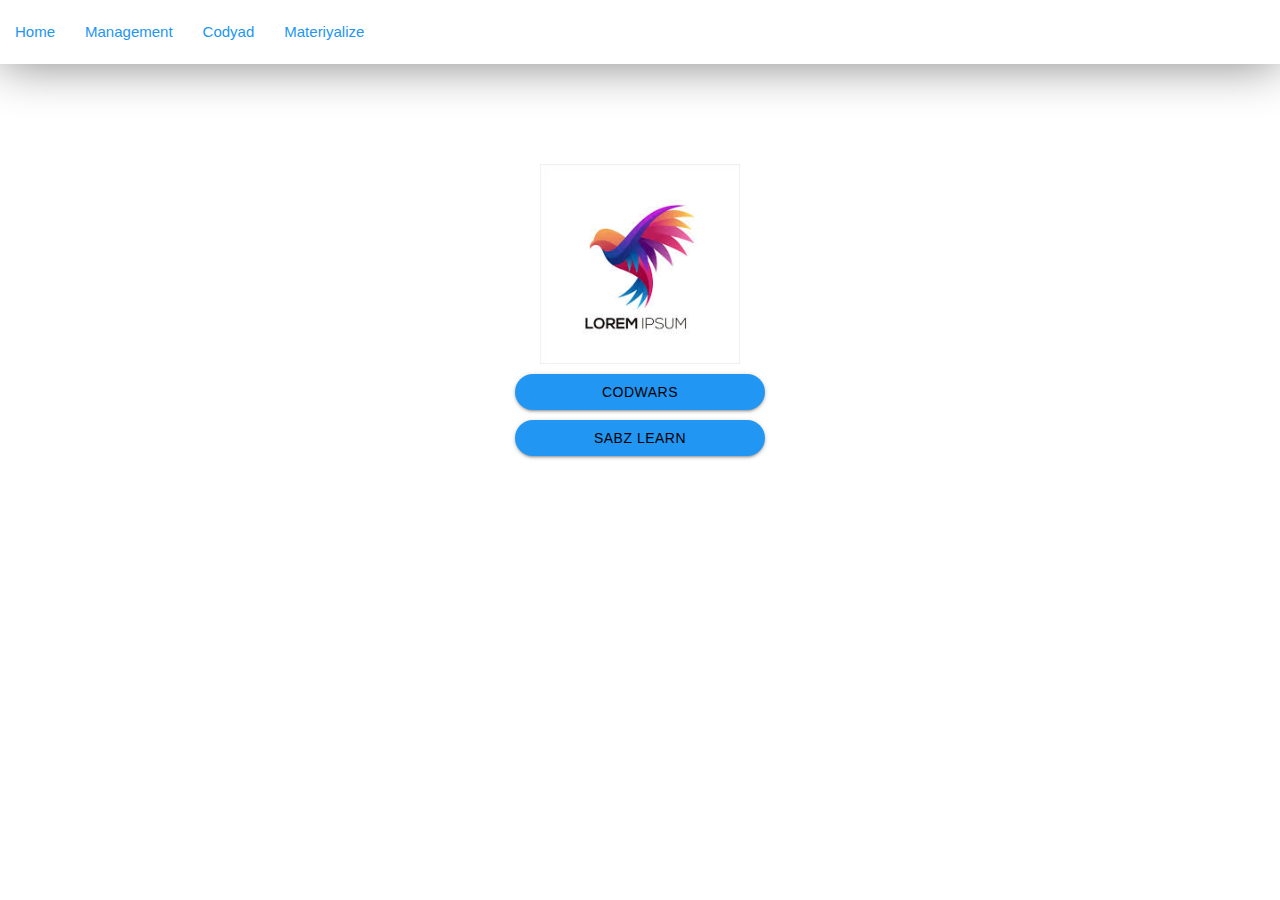
<file: index.html>
<!DOCTYPE html>
<html lang="en">

<head>
    <meta charset="UTF-8">
    <meta name="viewport" content="width=device-width, initial-scale=1.0">
    <link rel="stylesheet" href="Assets/css/util.css">
    <link rel="stylesheet" href="Assets/materialize/css/materialize.min.css">
    <link rel="stylesheet" href="https://fonts.googleapis.com/icon?family=Material+Icons">
    <link rel="stylesheet" href="Assets/css/style.css">
    <title>tamrin-final</title>
</head>

<body>
    <!--start nav-->
    <nav class="white z-depth-0 top-nvbr">
        <div class="nav-wrapper">
            <a href="#!" class="blue-text hide-on-med-and-up">App</a>
            <a href="#" data-target="mobile-demo" class="sidenav-trigger"><i
                    class="material-icons blue-text ">menu</i></a>
            <ul class="  hide-on-med-and-down">
                <li><a href="/" class="blue-text">Home</a></li>
                <li><a href="users.html" class="blue-text">Management</a></li>
                <li><a href="https://codeyad.com/" class="blue-text">Codyad</a></li>
                <li><a href="https://materializecss.com/" class="blue-text">Materiyalize</a></li>
            </ul>
        </div>
    </nav>

    <ul class="sidenav" id="mobile-demo">
        <li>
            <div class="user-view">
                <div class="background">
                    <img src="Assets/images/baclgrand.jfif" class="w-full">
                </div>
                <a href="#user"><img class="circle" src="Assets/images/photo1.jfif"></a>
                <a href="#name"><span class="white-text name">Fatemeh</span></a>
                <a href="#email"><span class="white-text email">fatemehdel@gmail.com</span></a>
            </div>
        </li>
        <li><a href="https://materializecss.com/"><i class="material-icons blue-text">link</i>Learn programing
                Codyad</a></li>

        <li><a href="https://www.w3schools.com/"><i class="material-icons blue-text">link</i>L programing w3
                schooles</a></li>

        <li>
            <div class="divider"></div>
        </li>
        <li><a class="subheader">Subheader</a>
        <li><a href="users.html"><i class="material-icons  blue-text">email</i> Email</a></li>

        </li>
        </li>
    </ul>
    <!--end nav-->
    <!--stART SECTION-->
    <section class="flex-c-m flex-col sizefull p-l-20 p-r-20 p-t-100  ">
        <img src="Assets/images/logo.jfif" alt="logo " class="w-full max-w-200">
        <a class="waves-effect waves-dark btn   blue   black-text  w-full max-w-250 m-t-10 mb-10 br-r"
            href="https://www.codewars.com/">Codwars</a>
        <a class="waves-effect waves-dark btn w-full max-w-250 m-t-10 mb-10 br-r  blue black-text"
            href="https://sabzlearn.ir/ ">Sabz Learn</a>



    </section>


    <!--end section-->



    <script src="Assets/materialize/js/materialize.min.js"></script>
    <script src="Assets/js/main.js"></script>

</body>

</html>
</file>
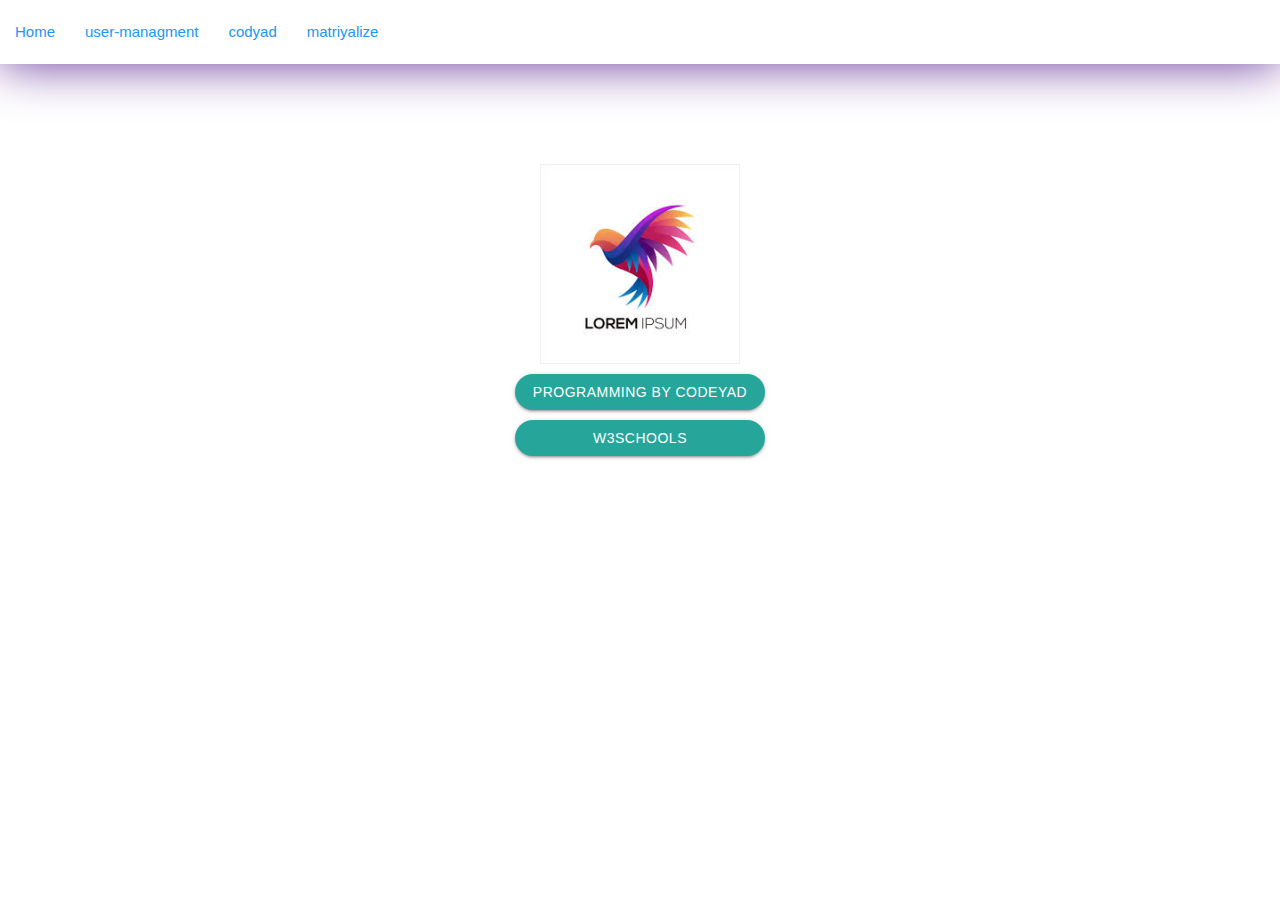
<file: app.html>
<!DOCTYPE html>
<html lang="en">

<head>
    <meta charset="UTF-8">
    <meta name="viewport" content="width=device-width, initial-scale=1.0">
    <link rel="stylesheet" href="Assets/materialize/css/materialize.min.css">
    <link rel="stylesheet" href="Assets/css/util.css">
    <link href="https://fonts.googleapis.com/icon?family=Material+Icons" rel="stylesheet">
    <link rel="icon" type="Image/x-icon" href="Assets/images/logo.jfif">

    <link rel="stylesheet" href="Assets/css/stayle2.css">
    <title>App</title>
</head>

<body>
    <!-- Navbar -->
    <nav class="white z-depth-0 top-nvbr">
        <div class="nav-wrapper">
            <a href="#!" class="black-text hide-on-med-and-up">App</a>
            <a href="#" data-target="mobile-demo" class="sidenav-trigger"><i
                    class="material-icons black-text">menu</i></a>
            <ul class=" hide-on-med-and-down">
                <li><a class="blue-text  ">Home</a></li>
                <li><a href="users2.html" class="blue-text">user-managment</a></li>
                <li><a href="https://codeyad.com/" class="blue-text">codyad</a></li>
                <li><a href="https://materializecss.com/buttons.html" class="blue-text">matriyalize</a></li>
            </ul>
        </div>
    </nav>

    <!-- Sidenav -->
    <ul class="sidenav" id="mobile-demo">
        <li>
            <div class="user-view">
                <div class="background">
                    <img src="Assets/images/baclgrand.jfif" class="w100" alt="Background Image">
                </div>
                <a><img class="circle" src="Assets/images/photo1.jfif" alt="User Photo"></a>
                <a><span class="white-text name">Fatemeh</span></a>
                <a><span class="white-text email">fatemeh.del@gmail.com</span></a>
            </div>
        </li>
        <li><a href="#!"><i class="material-icons">person_add</i>Add User</a></li>
        <li><a href="#!"><i class="material-icons">person_add</i>Add User</a></li>
        <li>
            <div class="divider"></div>
        </li>
        <li><a class="subheader">Subheader</a></li>
        <li><a class="waves-effect" href="/">User</a></li>
        <li><a class="waves-effect" href="users2.html">Email</a></li>
    </ul>

    <!-- Section -->
    <section class="flex-c-m flex-col sizefull p-l-20 p-r-20 p-t-100">
        <img src="Assets/images/logo.jfif" class="w-full max-w-200 " alt="App Logo">
        <a class="waves-effect waves-light btn w-full max-w-250 m-t-10 mb-10 rounded_pill"
            href='https://codeyad.com/'>Programming by
            Codeyad</a>
        <a class="waves-effect waves-light btn w-full max-w-250 m-t-10 mb-10 rounded_pill"
            href="https://www.w3schools.com/">W3Schools</a>
    </section>

    <script src="Assets/materialize/js/materialize.min.js"></script>
    <script src="Assets/js/main.js"></script>
</body>

</html>
</file>
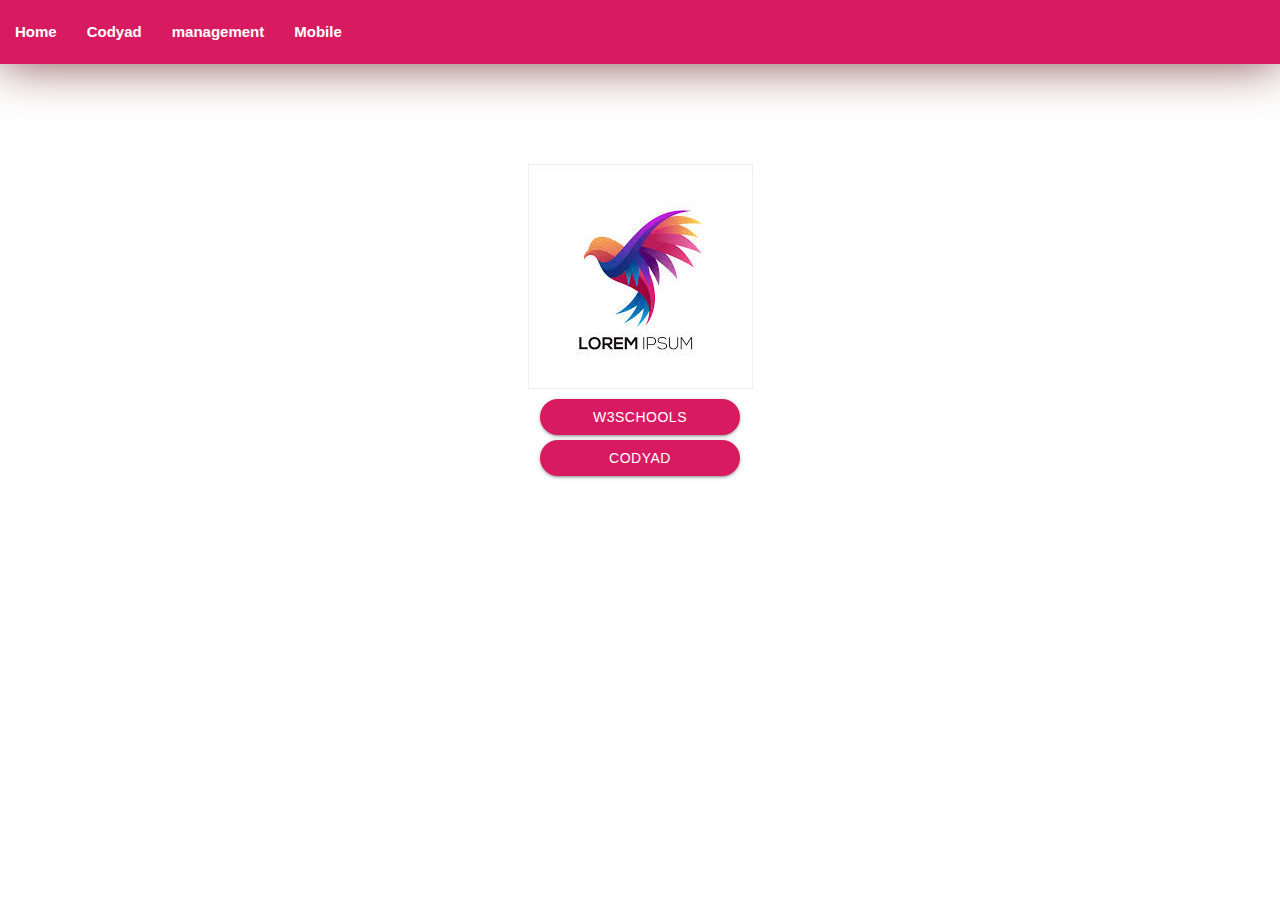
<file: final.html>
<!DOCTYPE html>
<html lang="en">

<head>
    <meta charset="UTF-8">
    <meta name="viewport" content="width=device-width, initial-scale=1.0">
    <link rel="stylesheet" href="Assets/materialize/css/materialize.min.css">
    <link rel="stylesheet" href="Assets/materialize/css/materialize.min.css">
    <link rel="stylesheet" href="https://fonts.googleapis.com/icon?family=Material+Icons">

    <link rel="stylesheet" href="Assets/css/util.css">

    <link rel="stylesheet" href="Assets/css/style3.css">
    <title>tamrin-finsl-2</title>
</head>


<body>
    <!--start nav-->
    <nav class="pink darken-1  z-depth-0 top-nvbr">
        <div class="nav-wrapper">
            <a href="#!" class=" white-text f-bold hide-on-med-and-up">Logo</a>
            <a href="#" data-target="mobile-demo" class="sidenav-trigger"><i class="material-icons">menu</i></a>
            <ul class=" hide-on-med-and-down">
                <li><a href="sass.html" class=" white-text f-bold">Home</a></li>
                <li><a href="badges.html" class=" white-text f-bold">Codyad</a></li>
                <li><a href="user.html" class=" white-text f-bold">management</a></li>
                <li><a href="mobile.html" class=" white-text f-bold">Mobile</a></li>
            </ul>
        </div>
    </nav>
    <!--end nav-->
    <!--start sidenav-->

    <ul class="sidenav" id="mobile-demo">

        <li>
            <div class="user-view">
                <div class="background ">
                    <img src="Assets/images/baclgrand.jfif" class="w-full">
                </div>
                <a href="#user"><img class="circle" src="Assets/images/photo1.jfif"></a>
                <a href="#name"><span class="white-text name">Jahan</span></a>
                <a href="#email"><span class="white-text email">jahan1380@gmail.com</span></a>
            </div>
        </li>
        <li><a href="https://materializecss.com/"><i class="material-icons">link</i>materi</a></li>
        <li>
            <div class="divider"></div>
        </li>
        <li><a class="subheader">Subheader</a></li>
        <li><a href="user.html"><i class="material-icons waves-effect">email</i>Email</a></li>
        <li><a><i class="material-icons waves-effect">person_add</i>user</a></li>
    </ul>
    <!--end sidenav-->
    <!--strt section-->
    <section class="flex-c-m flex-col sizefull  p-t-100 p-l-20 p-r-20">
        <img src="Assets/images/logo.jfif " alt="logo">
        <a class="waves-effect waves-dark btn rounded_pill sizefull max-w-200 m-t-10 pink darken-1 "
            href="https://www.w3schools.com/">w3schools</a>
        <a class="waves-effect waves-dark btn rounded_pill sizefull max-w-200 m-t-5 pink darken-1 "
            href="https://codeyad.com/">codyad</a>



    </section>

    <!--end section-->



    <script src="Assets/js/main.js"></script>
    <script src="Assets/materialize/js/materialize.min.js"></script>
    <script src="Assets/js/colaps2.js"></script>

</body>

</html>
</file>
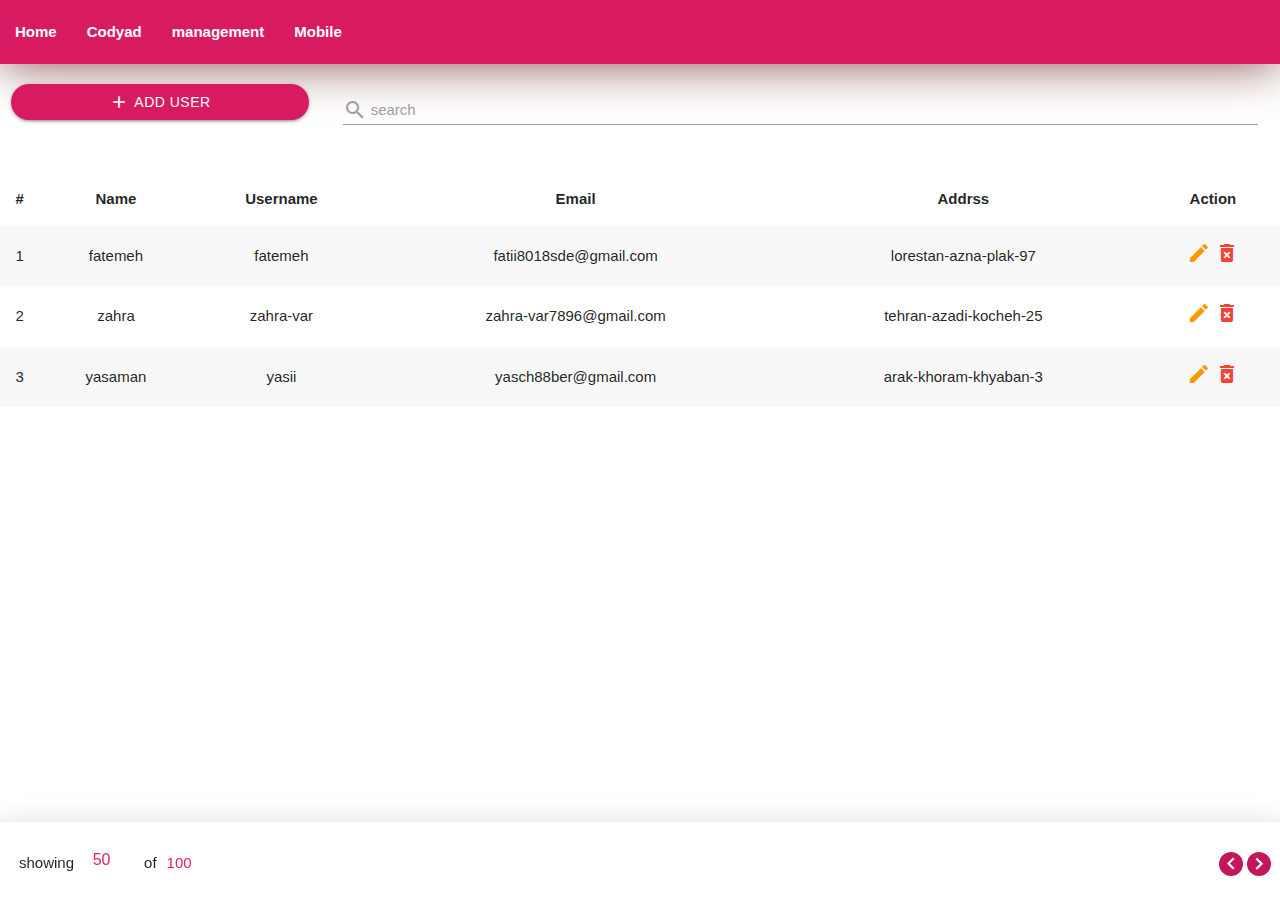
<file: user.html>
<!DOCTYPE html>
<html lang="en">

<head>
    <meta charset="UTF-8">
    <meta name="viewport" content="width=device-width, initial-scale=1.0">
    <link rel="stylesheet" href="Assets/materialize/css/materialize.min.css">
    <link rel="stylesheet" href="Assets/materialize/css/materialize.min.css">
    <link rel="stylesheet" href="https://fonts.googleapis.com/icon?family=Material+Icons">

    <link rel="stylesheet" href="Assets/css/util.css">

    <link rel="stylesheet" href="Assets/css/style3.css">
    <title>tamrin-finsl-2</title>
</head>


<body>
    <!--start nav-->
    <nav class="pink darken-1  z-depth-0 top-nvbr">
        <div class="nav-wrapper">
            <a href="#!" class=" white-text f-bold hide-on-med-and-up">management</a>
            <a href="#" data-target="mobile-demo" class="sidenav-trigger"><i class="material-icons">menu</i></a>
            <ul class=" hide-on-med-and-down">
                <li><a href="final.html" class=" white-text f-bold">Home</a></li>
                <li><a href="badges.html" class=" white-text f-bold">Codyad</a></li>
                <li><a href="user.html" class=" white-text f-bold">management</a></li>
                <li><a href="mobile.html" class=" white-text f-bold">Mobile</a></li>
            </ul>
        </div>
    </nav>
    <!--end nav-->
    <!--start sidenav-->

    <ul class="sidenav" id="mobile-demo">

        <li>
            <div class="user-view">
                <div class="background ">
                    <img src="Assets/images/baclgrand.jfif" class="w-full">
                </div>
                <a href="#user"><img class="circle" src="Assets/images/photo1.jfif"></a>
                <a href="#name"><span class="white-text name">Jahan</span></a>
                <a href="#email"><span class="white-text email">jahan1380@gmail.com</span></a>
            </div>
        </li>
        <li><a href="https://materializecss.com/"><i class="material-icons">link</i>materialize</a></li>
        <li>
            <div class="divider"></div>
        </li>
        <li><a class="subheader">Subheader</a></li>
        <li><a href="user.html"><i class="material-icons waves-effect">email</i>Email</a></li>
        <li><a><i class="material-icons waves-effect">person_add</i>user</a></li>
    </ul>
    <!--end sidenav-->
    <!--strt section add user-->
    <section id="top-action-selection  " class="row">
        <div class="p-l-10 p-r-10 p-t-20  col s12 m4 l3 ">
            <button id="add-user-button"
                class=" btn pink darken-1 m-t-20 w-full waves-effect waves-dark   rounded_pill p-l-30 p-r-30 flex-c-m ">

                <i class="material-icons  m-r-5  "> add</i>
                add user
            </button>
        </div>
        <!--end section add user-->
        <!--start section search-->
        <div class="row col s12 m8 l9 m-b-5">
            <div class="input-field col s12 ">
                <input id="search" type="text" class="validate">
                <label for="search">
                    <i class="material-icons pos-relative top-7">search</i>
                    search
                </label>
            </div>
        </div>
        <!--end section search-->

    </section>

    <section class="section-list">
        <ul class="collapsible hide-on-med-and-up">
            <li class="user_item">
                <div class="collapsible-header">
                    <i class="material-icons pink-text user-list-arrow">arrow_drop_down_circle</i>fatemeh
                </div>

                <div class="collapsible-body">
                    <div>
                        <span class="material-icons f-bold p-all-5">person:</span>
                        fatemeh
                    </div>
                    <div>
                        <span class="material-icons f-bold p-all-5">email:</span>
                        fatii8018sde@gmail.com
                    </div>
                    <div><span class="material-icons f-bold p-all-5">location_on</span>
                        lorestan-azna-plak-97</div>
                    <div><span class=" f-bold p-all-5">Action:
                            <i class="material-icons orange-text p-all-5">edit</i>
                            <i class="material-icons red-text p-all-5">delete_forever</i>
                        </span>
                    </div>

                </div>
            </li>




            <li class="user_item">
                <div class="collapsible-header">
                    <i class="material-icons pink-text user-list-arrow">arrow_drop_down_circle</i>zahra
                </div>

                <div class="collapsible-body">
                    <div>
                        <span class="material-icons f-bold p-all-5">person:</span>
                        zahra-var
                    </div>
                    <div>
                        <span class="material-icons f-bold p-all-5">email:</span>
                        zahra-var7896@gmail.com
                    </div>
                    <div><span class="material-icons f-bold p-all-5">location_on:</span>
                        tehran-azadi-kocheh-25</div>
                    <div><span class=" f-bold p-all-5">Action:
                            <i class="material-icons orange-text p-all-5">edit</i>
                            <i class="material-icons red-text p-l-10">delete_forever</i>
                        </span>
                    </div>

                </div>
            </li>

            <li class="user_item">
                <div class="collapsible-header">
                    <i class="material-icons pink-text user-list-arrow ">arrow_drop_down_circle</i>yasaman
                </div>

                <div class="collapsible-body">
                    <div>
                        <span class="material-icons f-bold p-all-5">person:</span>
                        yasii
                    </div>
                    <div>
                        <span class="material-icons f-bold p-all-5">email:</span>
                        yasch88ber@gmail.com
                    </div>
                    <div><span class="material-icons f-bold p-all-5">location_on:</span>
                        arak-khoram-khyaban-3</div>
                    <div><span class=" f-bold p-all-5">Action:
                            <i class="material-icons orange-text p-all-5">edit</i>
                            <i class="material-icons red-text p-all-5">delete_forever</i>
                        </span>
                    </div>

                </div>
            </li>
        </ul>
        <div class="hide-on-med-and-down show-on-medium-and-up container">
            <table class="centered highlight striped">
                <thead>
                    <tr>
                        <th>#</th>
                        <th>Name</th>
                        <th>Username</th>
                        <th>Email</th>
                        <th>Addrss</th>
                        <th>Action</th>
                    </tr>
                </thead>
                <tbody>
                    <tr>
                        <td>1</td>
                        <td>fatemeh</td>
                        <td>fatemeh</td>
                        <td>fatii8018sde@gmail.com</td>
                        <td>lorestan-azna-plak-97</td>
                        <td><i class="material-icons orange-text">edit</i>
                            <i class="material-icons red-text">delete_forever</i>
                        </td>
                    </tr>

                    <tr>
                        <td>2</td>
                        <td>zahra</td>
                        <td>zahra-var</td>
                        <td>zahra-var7896@gmail.com</td>
                        <td>tehran-azadi-kocheh-25</td>
                        <td><i class="material-icons orange-text">edit</i>
                            <i class="material-icons red-text">delete_forever</i>
                        </td>
                    </tr>


                    <tr>
                        <td>3</td>
                        <td>yasaman</td>
                        <td>yasii</td>
                        <td>yasch88ber@gmail.com</td>
                        <td>arak-khoram-khyaban-3</td>
                        <td><i class="material-icons orange-text">edit</i>
                            <i class="material-icons red-text">delete_forever</i>
                        </td>
                    </tr>
                </tbody>
            </table>
        </div>


        <div
            class='pagination-container container p-l-9 p-r-9 p-t-15 p-b-10 flex-sb-m pos-fixed z-depth-4 rounded_top_30 left-0 right-0 bottom-0 '>
            <div class="pogination_item_countainer flex-l flex-l-m p-l-10">
                showing
                <span class="m-l-10 m-r-10 max-w-50">
                    <input type="number" class="pink-text darken-2 center-align no-border m-b-0" value=50>
                </span>
                of
                <span class="m-l-10 m-r-10 pink-text darken-2">100</span>
            </div>
            <div class="pagination-buttom">
                <i
                    class="material-icons white-text darken-2 waves-effect waves-dark rounded_pill pink">keyboard_arrow_left</i>
                <i
                    class="material-icons white-text darken-2  waves-effect waves-dark rounded_pill pink ">keyboard_arrow_right</i>
            </div>
        </div>
    </section>
    <div class="add_user_modal_back dis-none"></div>
    <div class="add_user_modal container rounded_top_30 trans-0-1">
        <div class="row p-l-40 p-r-40 p-t-10 p-b-10 center-on-small-only">
            <h5>
                <i class="material-icons m-l-20 m-r-10 pos-relative top-4">person_add</i>
                Add user
            </h5>
            <form>
                <div class="row">
                    <div class="input-field col s12">
                        <input id="name" type="text" class="validate">
                        <label for="name">name</label>
                    </div>
                </div>
                <div class="row">
                    <div class="input-field col s12">
                        <input id="username" type="text" class="validate">
                        <label for="username">username</label>
                    </div>
                </div>
                <div class="row">
                    <div class="input-field col s12">
                        <input id="email" type="text" class="validate">
                        <label for="email">email</label>
                    </div>
                </div>
                <button class="waves-effect waves-light btn pink rounded_pill max-w-200 container m-t-20 m-b-10">
                    sumbit
        
                </button>
            </form>
        </div>
    </div>














    <script src="Assets/js/main.js"></script>
    <script src="Assets/materialize/js/materialize.min.js"></script>
    <script src="Assets/js/colaps2.js"></script>

</body>

</html>
</file>
<file: Assets/css/util.css>
/*[ FONT SIZE ]
///////////////////////////////////////////////////////////
*/
.f-bold{font-weight: bold;}
.fs-1 {font-size: 1px;}
.fs-2 {font-size: 2px;}
.fs-3 {font-size: 3px;}
.fs-4 {font-size: 4px;}
.fs-5 {font-size: 5px;}
.fs-6 {font-size: 6px;}
.fs-7 {font-size: 7px;}
.fs-8 {font-size: 8px;}
.fs-9 {font-size: 9px;}
.fs-10 {font-size: 10px;}
.fs-11 {font-size: 11px;}
.fs-12 {font-size: 12px;}
.fs-13 {font-size: 13px;}
.fs-14 {font-size: 14px;}
.fs-15 {font-size: 15px;}
.fs-16 {font-size: 16px;}
.fs-17 {font-size: 17px;}
.fs-18 {font-size: 18px;}
.fs-19 {font-size: 19px;}
.fs-20 {font-size: 20px;}
.fs-21 {font-size: 21px;}
.fs-22 {font-size: 22px;}
.fs-23 {font-size: 23px;}
.fs-24 {font-size: 24px;}
.fs-25 {font-size: 25px;}
.fs-26 {font-size: 26px;}
.fs-27 {font-size: 27px;}
.fs-28 {font-size: 28px;}
.fs-29 {font-size: 29px;}
.fs-30 {font-size: 30px;}
.fs-31 {font-size: 31px;}
.fs-32 {font-size: 32px;}
.fs-33 {font-size: 33px;}
.fs-34 {font-size: 34px;}
.fs-35 {font-size: 35px;}
.fs-36 {font-size: 36px;}
.fs-37 {font-size: 37px;}
.fs-38 {font-size: 38px;}
.fs-39 {font-size: 39px;}
.fs-40 {font-size: 40px;}
.fs-41 {font-size: 41px;}
.fs-42 {font-size: 42px;}
.fs-43 {font-size: 43px;}
.fs-44 {font-size: 44px;}
.fs-45 {font-size: 45px;}
.fs-46 {font-size: 46px;}
.fs-47 {font-size: 47px;}
.fs-48 {font-size: 48px;}
.fs-49 {font-size: 49px;}
.fs-50 {font-size: 50px;}
.fs-51 {font-size: 51px;}
.fs-52 {font-size: 52px;}
.fs-53 {font-size: 53px;}
.fs-54 {font-size: 54px;}
.fs-55 {font-size: 55px;}
.fs-56 {font-size: 56px;}
.fs-57 {font-size: 57px;}
.fs-58 {font-size: 58px;}
.fs-59 {font-size: 59px;}
.fs-60 {font-size: 60px;}
.fs-61 {font-size: 61px;}
.fs-62 {font-size: 62px;}
.fs-63 {font-size: 63px;}
.fs-64 {font-size: 64px;}
.fs-65 {font-size: 65px;}
.fs-66 {font-size: 66px;}
.fs-67 {font-size: 67px;}
.fs-68 {font-size: 68px;}
.fs-69 {font-size: 69px;}
.fs-70 {font-size: 70px;}
.fs-71 {font-size: 71px;}
.fs-72 {font-size: 72px;}
.fs-73 {font-size: 73px;}
.fs-74 {font-size: 74px;}
.fs-75 {font-size: 75px;}
.fs-76 {font-size: 76px;}
.fs-77 {font-size: 77px;}
.fs-78 {font-size: 78px;}
.fs-79 {font-size: 79px;}
.fs-80 {font-size: 80px;}
.fs-81 {font-size: 81px;}
.fs-82 {font-size: 82px;}
.fs-83 {font-size: 83px;}
.fs-84 {font-size: 84px;}
.fs-85 {font-size: 85px;}
.fs-86 {font-size: 86px;}
.fs-87 {font-size: 87px;}
.fs-88 {font-size: 88px;}
.fs-89 {font-size: 89px;}
.fs-90 {font-size: 90px;}
.fs-91 {font-size: 91px;}
.fs-92 {font-size: 92px;}
.fs-93 {font-size: 93px;}
.fs-94 {font-size: 94px;}
.fs-95 {font-size: 95px;}
.fs-96 {font-size: 96px;}
.fs-97 {font-size: 97px;}
.fs-98 {font-size: 98px;}
.fs-99 {font-size: 99px;}
.fs-100 {font-size: 100px;}
.fs-101 {font-size: 101px;}
.fs-102 {font-size: 102px;}
.fs-103 {font-size: 103px;}
.fs-104 {font-size: 104px;}
.fs-105 {font-size: 105px;}
.fs-106 {font-size: 106px;}
.fs-107 {font-size: 107px;}
.fs-108 {font-size: 108px;}
.fs-109 {font-size: 109px;}
.fs-110 {font-size: 110px;}
.fs-111 {font-size: 111px;}
.fs-112 {font-size: 112px;}
.fs-113 {font-size: 113px;}
.fs-114 {font-size: 114px;}
.fs-115 {font-size: 115px;}
.fs-116 {font-size: 116px;}
.fs-117 {font-size: 117px;}
.fs-118 {font-size: 118px;}
.fs-119 {font-size: 119px;}
.fs-120 {font-size: 120px;}
.fs-121 {font-size: 121px;}
.fs-122 {font-size: 122px;}
.fs-123 {font-size: 123px;}
.fs-124 {font-size: 124px;}
.fs-125 {font-size: 125px;}
.fs-126 {font-size: 126px;}
.fs-127 {font-size: 127px;}
.fs-128 {font-size: 128px;}
.fs-129 {font-size: 129px;}
.fs-130 {font-size: 130px;}
.fs-131 {font-size: 131px;}
.fs-132 {font-size: 132px;}
.fs-133 {font-size: 133px;}
.fs-134 {font-size: 134px;}
.fs-135 {font-size: 135px;}
.fs-136 {font-size: 136px;}
.fs-137 {font-size: 137px;}
.fs-138 {font-size: 138px;}
.fs-139 {font-size: 139px;}
.fs-140 {font-size: 140px;}
.fs-141 {font-size: 141px;}
.fs-142 {font-size: 142px;}
.fs-143 {font-size: 143px;}
.fs-144 {font-size: 144px;}
.fs-145 {font-size: 145px;}
.fs-146 {font-size: 146px;}
.fs-147 {font-size: 147px;}
.fs-148 {font-size: 148px;}
.fs-149 {font-size: 149px;}
.fs-150 {font-size: 150px;}
.fs-151 {font-size: 151px;}
.fs-152 {font-size: 152px;}
.fs-153 {font-size: 153px;}
.fs-154 {font-size: 154px;}
.fs-155 {font-size: 155px;}
.fs-156 {font-size: 156px;}
.fs-157 {font-size: 157px;}
.fs-158 {font-size: 158px;}
.fs-159 {font-size: 159px;}
.fs-160 {font-size: 160px;}
.fs-161 {font-size: 161px;}
.fs-162 {font-size: 162px;}
.fs-163 {font-size: 163px;}
.fs-164 {font-size: 164px;}
.fs-165 {font-size: 165px;}
.fs-166 {font-size: 166px;}
.fs-167 {font-size: 167px;}
.fs-168 {font-size: 168px;}
.fs-169 {font-size: 169px;}
.fs-170 {font-size: 170px;}
.fs-171 {font-size: 171px;}
.fs-172 {font-size: 172px;}
.fs-173 {font-size: 173px;}
.fs-174 {font-size: 174px;}
.fs-175 {font-size: 175px;}
.fs-176 {font-size: 176px;}
.fs-177 {font-size: 177px;}
.fs-178 {font-size: 178px;}
.fs-179 {font-size: 179px;}
.fs-180 {font-size: 180px;}
.fs-181 {font-size: 181px;}
.fs-182 {font-size: 182px;}
.fs-183 {font-size: 183px;}
.fs-184 {font-size: 184px;}
.fs-185 {font-size: 185px;}
.fs-186 {font-size: 186px;}
.fs-187 {font-size: 187px;}
.fs-188 {font-size: 188px;}
.fs-189 {font-size: 189px;}
.fs-190 {font-size: 190px;}
.fs-191 {font-size: 191px;}
.fs-192 {font-size: 192px;}
.fs-193 {font-size: 193px;}
.fs-194 {font-size: 194px;}
.fs-195 {font-size: 195px;}
.fs-196 {font-size: 196px;}
.fs-197 {font-size: 197px;}
.fs-198 {font-size: 198px;}
.fs-199 {font-size: 199px;}
.fs-200 {font-size: 200px;}

/*[ PADDING ]
///////////////////////////////////////////////////////////
*/
.p-all-0{padding: 0 !important;}
.p-all-1{padding: 1px !important;}
.p-all-2{padding: 2px !important;}
.p-all-3{padding: 3px !important;}
.p-all-4{padding: 4px !important;}
.p-all-5{padding: 5px !important;}
.p-all-6{padding: 6px !important;}
.p-all-7{padding: 7px !important;}
.p-all-8{padding: 8px !important;}
.p-all-9{padding: 9px !important;}
.p-t-0 {padding-top: 0px;}
.p-t-1 {padding-top: 1px;}
.p-t-2 {padding-top: 2px;}
.p-t-3 {padding-top: 3px;}
.p-t-4 {padding-top: 4px;}
.p-t-5 {padding-top: 5px;}
.p-t-6 {padding-top: 6px;}
.p-t-7 {padding-top: 7px;}
.p-t-8 {padding-top: 8px;}
.p-t-9 {padding-top: 9px;}
.p-t-10 {padding-top: 10px;}
.p-t-11 {padding-top: 11px;}
.p-t-12 {padding-top: 12px;}
.p-t-13 {padding-top: 13px;}
.p-t-14 {padding-top: 14px;}
.p-t-15 {padding-top: 15px;}
.p-t-16 {padding-top: 16px;}
.p-t-17 {padding-top: 17px;}
.p-t-18 {padding-top: 18px;}
.p-t-19 {padding-top: 19px;}
.p-t-20 {padding-top: 20px;}
.p-t-21 {padding-top: 21px;}
.p-t-22 {padding-top: 22px;}
.p-t-23 {padding-top: 23px;}
.p-t-24 {padding-top: 24px;}
.p-t-25 {padding-top: 25px;}
.p-t-26 {padding-top: 26px;}
.p-t-27 {padding-top: 27px;}
.p-t-28 {padding-top: 28px;}
.p-t-29 {padding-top: 29px;}
.p-t-30 {padding-top: 30px;}
.p-t-31 {padding-top: 31px;}
.p-t-32 {padding-top: 32px;}
.p-t-33 {padding-top: 33px;}
.p-t-34 {padding-top: 34px;}
.p-t-35 {padding-top: 35px;}
.p-t-36 {padding-top: 36px;}
.p-t-37 {padding-top: 37px;}
.p-t-38 {padding-top: 38px;}
.p-t-39 {padding-top: 39px;}
.p-t-40 {padding-top: 40px;}
.p-t-41 {padding-top: 41px;}
.p-t-42 {padding-top: 42px;}
.p-t-43 {padding-top: 43px;}
.p-t-44 {padding-top: 44px;}
.p-t-45 {padding-top: 45px;}
.p-t-46 {padding-top: 46px;}
.p-t-47 {padding-top: 47px;}
.p-t-48 {padding-top: 48px;}
.p-t-49 {padding-top: 49px;}
.p-t-50 {padding-top: 50px;}
.p-t-51 {padding-top: 51px;}
.p-t-52 {padding-top: 52px;}
.p-t-53 {padding-top: 53px;}
.p-t-54 {padding-top: 54px;}
.p-t-55 {padding-top: 55px;}
.p-t-56 {padding-top: 56px;}
.p-t-57 {padding-top: 57px;}
.p-t-58 {padding-top: 58px;}
.p-t-59 {padding-top: 59px;}
.p-t-60 {padding-top: 60px;}
.p-t-61 {padding-top: 61px;}
.p-t-62 {padding-top: 62px;}
.p-t-63 {padding-top: 63px;}
.p-t-64 {padding-top: 64px;}
.p-t-65 {padding-top: 65px;}
.p-t-66 {padding-top: 66px;}
.p-t-67 {padding-top: 67px;}
.p-t-68 {padding-top: 68px;}
.p-t-69 {padding-top: 69px;}
.p-t-70 {padding-top: 70px;}
.p-t-71 {padding-top: 71px;}
.p-t-72 {padding-top: 72px;}
.p-t-73 {padding-top: 73px;}
.p-t-74 {padding-top: 74px;}
.p-t-75 {padding-top: 75px;}
.p-t-76 {padding-top: 76px;}
.p-t-77 {padding-top: 77px;}
.p-t-78 {padding-top: 78px;}
.p-t-79 {padding-top: 79px;}
.p-t-80 {padding-top: 80px;}
.p-t-81 {padding-top: 81px;}
.p-t-82 {padding-top: 82px;}
.p-t-83 {padding-top: 83px;}
.p-t-84 {padding-top: 84px;}
.p-t-85 {padding-top: 85px;}
.p-t-86 {padding-top: 86px;}
.p-t-87 {padding-top: 87px;}
.p-t-88 {padding-top: 88px;}
.p-t-89 {padding-top: 89px;}
.p-t-90 {padding-top: 90px;}
.p-t-91 {padding-top: 91px;}
.p-t-92 {padding-top: 92px;}
.p-t-93 {padding-top: 93px;}
.p-t-94 {padding-top: 94px;}
.p-t-95 {padding-top: 95px;}
.p-t-96 {padding-top: 96px;}
.p-t-97 {padding-top: 97px;}
.p-t-98 {padding-top: 98px;}
.p-t-99 {padding-top: 99px;}
.p-t-100 {padding-top: 100px;}
.p-t-101 {padding-top: 101px;}
.p-t-102 {padding-top: 102px;}
.p-t-103 {padding-top: 103px;}
.p-t-104 {padding-top: 104px;}
.p-t-105 {padding-top: 105px;}
.p-t-106 {padding-top: 106px;}
.p-t-107 {padding-top: 107px;}
.p-t-108 {padding-top: 108px;}
.p-t-109 {padding-top: 109px;}
.p-t-110 {padding-top: 110px;}
.p-t-111 {padding-top: 111px;}
.p-t-112 {padding-top: 112px;}
.p-t-113 {padding-top: 113px;}
.p-t-114 {padding-top: 114px;}
.p-t-115 {padding-top: 115px;}
.p-t-116 {padding-top: 116px;}
.p-t-117 {padding-top: 117px;}
.p-t-118 {padding-top: 118px;}
.p-t-119 {padding-top: 119px;}
.p-t-120 {padding-top: 120px;}
.p-t-121 {padding-top: 121px;}
.p-t-122 {padding-top: 122px;}
.p-t-123 {padding-top: 123px;}
.p-t-124 {padding-top: 124px;}
.p-t-125 {padding-top: 125px;}
.p-t-126 {padding-top: 126px;}
.p-t-127 {padding-top: 127px;}
.p-t-128 {padding-top: 128px;}
.p-t-129 {padding-top: 129px;}
.p-t-130 {padding-top: 130px;}
.p-t-131 {padding-top: 131px;}
.p-t-132 {padding-top: 132px;}
.p-t-133 {padding-top: 133px;}
.p-t-134 {padding-top: 134px;}
.p-t-135 {padding-top: 135px;}
.p-t-136 {padding-top: 136px;}
.p-t-137 {padding-top: 137px;}
.p-t-138 {padding-top: 138px;}
.p-t-139 {padding-top: 139px;}
.p-t-140 {padding-top: 140px;}
.p-t-141 {padding-top: 141px;}
.p-t-142 {padding-top: 142px;}
.p-t-143 {padding-top: 143px;}
.p-t-144 {padding-top: 144px;}
.p-t-145 {padding-top: 145px;}
.p-t-146 {padding-top: 146px;}
.p-t-147 {padding-top: 147px;}
.p-t-148 {padding-top: 148px;}
.p-t-149 {padding-top: 149px;}
.p-t-150 {padding-top: 150px;}
.p-t-151 {padding-top: 151px;}
.p-t-152 {padding-top: 152px;}
.p-t-153 {padding-top: 153px;}
.p-t-154 {padding-top: 154px;}
.p-t-155 {padding-top: 155px;}
.p-t-156 {padding-top: 156px;}
.p-t-157 {padding-top: 157px;}
.p-t-158 {padding-top: 158px;}
.p-t-159 {padding-top: 159px;}
.p-t-160 {padding-top: 160px;}
.p-t-161 {padding-top: 161px;}
.p-t-162 {padding-top: 162px;}
.p-t-163 {padding-top: 163px;}
.p-t-164 {padding-top: 164px;}
.p-t-165 {padding-top: 165px;}
.p-t-166 {padding-top: 166px;}
.p-t-167 {padding-top: 167px;}
.p-t-168 {padding-top: 168px;}
.p-t-169 {padding-top: 169px;}
.p-t-170 {padding-top: 170px;}
.p-t-171 {padding-top: 171px;}
.p-t-172 {padding-top: 172px;}
.p-t-173 {padding-top: 173px;}
.p-t-174 {padding-top: 174px;}
.p-t-175 {padding-top: 175px;}
.p-t-176 {padding-top: 176px;}
.p-t-177 {padding-top: 177px;}
.p-t-178 {padding-top: 178px;}
.p-t-179 {padding-top: 179px;}
.p-t-180 {padding-top: 180px;}
.p-t-181 {padding-top: 181px;}
.p-t-182 {padding-top: 182px;}
.p-t-183 {padding-top: 183px;}
.p-t-184 {padding-top: 184px;}
.p-t-185 {padding-top: 185px;}
.p-t-186 {padding-top: 186px;}
.p-t-187 {padding-top: 187px;}
.p-t-188 {padding-top: 188px;}
.p-t-189 {padding-top: 189px;}
.p-t-190 {padding-top: 190px;}
.p-t-191 {padding-top: 191px;}
.p-t-192 {padding-top: 192px;}
.p-t-193 {padding-top: 193px;}
.p-t-194 {padding-top: 194px;}
.p-t-195 {padding-top: 195px;}
.p-t-196 {padding-top: 196px;}
.p-t-197 {padding-top: 197px;}
.p-t-198 {padding-top: 198px;}
.p-t-199 {padding-top: 199px;}
.p-t-200 {padding-top: 200px;}
.p-t-201 {padding-top: 201px;}
.p-t-202 {padding-top: 202px;}
.p-t-203 {padding-top: 203px;}
.p-t-204 {padding-top: 204px;}
.p-t-205 {padding-top: 205px;}
.p-t-206 {padding-top: 206px;}
.p-t-207 {padding-top: 207px;}
.p-t-208 {padding-top: 208px;}
.p-t-209 {padding-top: 209px;}
.p-t-210 {padding-top: 210px;}
.p-t-211 {padding-top: 211px;}
.p-t-212 {padding-top: 212px;}
.p-t-213 {padding-top: 213px;}
.p-t-214 {padding-top: 214px;}
.p-t-215 {padding-top: 215px;}
.p-t-216 {padding-top: 216px;}
.p-t-217 {padding-top: 217px;}
.p-t-218 {padding-top: 218px;}
.p-t-219 {padding-top: 219px;}
.p-t-220 {padding-top: 220px;}
.p-t-221 {padding-top: 221px;}
.p-t-222 {padding-top: 222px;}
.p-t-223 {padding-top: 223px;}
.p-t-224 {padding-top: 224px;}
.p-t-225 {padding-top: 225px;}
.p-t-226 {padding-top: 226px;}
.p-t-227 {padding-top: 227px;}
.p-t-228 {padding-top: 228px;}
.p-t-229 {padding-top: 229px;}
.p-t-230 {padding-top: 230px;}
.p-t-231 {padding-top: 231px;}
.p-t-232 {padding-top: 232px;}
.p-t-233 {padding-top: 233px;}
.p-t-234 {padding-top: 234px;}
.p-t-235 {padding-top: 235px;}
.p-t-236 {padding-top: 236px;}
.p-t-237 {padding-top: 237px;}
.p-t-238 {padding-top: 238px;}
.p-t-239 {padding-top: 239px;}
.p-t-240 {padding-top: 240px;}
.p-t-241 {padding-top: 241px;}
.p-t-242 {padding-top: 242px;}
.p-t-243 {padding-top: 243px;}
.p-t-244 {padding-top: 244px;}
.p-t-245 {padding-top: 245px;}
.p-t-246 {padding-top: 246px;}
.p-t-247 {padding-top: 247px;}
.p-t-248 {padding-top: 248px;}
.p-t-249 {padding-top: 249px;}
.p-t-250 {padding-top: 250px;}
.p-b-0 {padding-bottom: 0px;}
.p-b-1 {padding-bottom: 1px;}
.p-b-2 {padding-bottom: 2px;}
.p-b-3 {padding-bottom: 3px;}
.p-b-4 {padding-bottom: 4px;}
.p-b-5 {padding-bottom: 5px;}
.p-b-6 {padding-bottom: 6px;}
.p-b-7 {padding-bottom: 7px;}
.p-b-8 {padding-bottom: 8px;}
.p-b-9 {padding-bottom: 9px;}
.p-b-10 {padding-bottom: 10px;}
.p-b-11 {padding-bottom: 11px;}
.p-b-12 {padding-bottom: 12px;}
.p-b-13 {padding-bottom: 13px;}
.p-b-14 {padding-bottom: 14px;}
.p-b-15 {padding-bottom: 15px;}
.p-b-16 {padding-bottom: 16px;}
.p-b-17 {padding-bottom: 17px;}
.p-b-18 {padding-bottom: 18px;}
.p-b-19 {padding-bottom: 19px;}
.p-b-20 {padding-bottom: 20px;}
.p-b-21 {padding-bottom: 21px;}
.p-b-22 {padding-bottom: 22px;}
.p-b-23 {padding-bottom: 23px;}
.p-b-24 {padding-bottom: 24px;}
.p-b-25 {padding-bottom: 25px;}
.p-b-26 {padding-bottom: 26px;}
.p-b-27 {padding-bottom: 27px;}
.p-b-28 {padding-bottom: 28px;}
.p-b-29 {padding-bottom: 29px;}
.p-b-30 {padding-bottom: 30px;}
.p-b-31 {padding-bottom: 31px;}
.p-b-32 {padding-bottom: 32px;}
.p-b-33 {padding-bottom: 33px;}
.p-b-34 {padding-bottom: 34px;}
.p-b-35 {padding-bottom: 35px;}
.p-b-36 {padding-bottom: 36px;}
.p-b-37 {padding-bottom: 37px;}
.p-b-38 {padding-bottom: 38px;}
.p-b-39 {padding-bottom: 39px;}
.p-b-40 {padding-bottom: 40px;}
.p-b-41 {padding-bottom: 41px;}
.p-b-42 {padding-bottom: 42px;}
.p-b-43 {padding-bottom: 43px;}
.p-b-44 {padding-bottom: 44px;}
.p-b-45 {padding-bottom: 45px;}
.p-b-46 {padding-bottom: 46px;}
.p-b-47 {padding-bottom: 47px;}
.p-b-48 {padding-bottom: 48px;}
.p-b-49 {padding-bottom: 49px;}
.p-b-50 {padding-bottom: 50px;}
.p-b-51 {padding-bottom: 51px;}
.p-b-52 {padding-bottom: 52px;}
.p-b-53 {padding-bottom: 53px;}
.p-b-54 {padding-bottom: 54px;}
.p-b-55 {padding-bottom: 55px;}
.p-b-56 {padding-bottom: 56px;}
.p-b-57 {padding-bottom: 57px;}
.p-b-58 {padding-bottom: 58px;}
.p-b-59 {padding-bottom: 59px;}
.p-b-60 {padding-bottom: 60px;}
.p-b-61 {padding-bottom: 61px;}
.p-b-62 {padding-bottom: 62px;}
.p-b-63 {padding-bottom: 63px;}
.p-b-64 {padding-bottom: 64px;}
.p-b-65 {padding-bottom: 65px;}
.p-b-66 {padding-bottom: 66px;}
.p-b-67 {padding-bottom: 67px;}
.p-b-68 {padding-bottom: 68px;}
.p-b-69 {padding-bottom: 69px;}
.p-b-70 {padding-bottom: 70px;}
.p-b-71 {padding-bottom: 71px;}
.p-b-72 {padding-bottom: 72px;}
.p-b-73 {padding-bottom: 73px;}
.p-b-74 {padding-bottom: 74px;}
.p-b-75 {padding-bottom: 75px;}
.p-b-76 {padding-bottom: 76px;}
.p-b-77 {padding-bottom: 77px;}
.p-b-78 {padding-bottom: 78px;}
.p-b-79 {padding-bottom: 79px;}
.p-b-80 {padding-bottom: 80px;}
.p-b-81 {padding-bottom: 81px;}
.p-b-82 {padding-bottom: 82px;}
.p-b-83 {padding-bottom: 83px;}
.p-b-84 {padding-bottom: 84px;}
.p-b-85 {padding-bottom: 85px;}
.p-b-86 {padding-bottom: 86px;}
.p-b-87 {padding-bottom: 87px;}
.p-b-88 {padding-bottom: 88px;}
.p-b-89 {padding-bottom: 89px;}
.p-b-90 {padding-bottom: 90px;}
.p-b-91 {padding-bottom: 91px;}
.p-b-92 {padding-bottom: 92px;}
.p-b-93 {padding-bottom: 93px;}
.p-b-94 {padding-bottom: 94px;}
.p-b-95 {padding-bottom: 95px;}
.p-b-96 {padding-bottom: 96px;}
.p-b-97 {padding-bottom: 97px;}
.p-b-98 {padding-bottom: 98px;}
.p-b-99 {padding-bottom: 99px;}
.p-b-100 {padding-bottom: 100px;}
.p-b-101 {padding-bottom: 101px;}
.p-b-102 {padding-bottom: 102px;}
.p-b-103 {padding-bottom: 103px;}
.p-b-104 {padding-bottom: 104px;}
.p-b-105 {padding-bottom: 105px;}
.p-b-106 {padding-bottom: 106px;}
.p-b-107 {padding-bottom: 107px;}
.p-b-108 {padding-bottom: 108px;}
.p-b-109 {padding-bottom: 109px;}
.p-b-110 {padding-bottom: 110px;}
.p-b-111 {padding-bottom: 111px;}
.p-b-112 {padding-bottom: 112px;}
.p-b-113 {padding-bottom: 113px;}
.p-b-114 {padding-bottom: 114px;}
.p-b-115 {padding-bottom: 115px;}
.p-b-116 {padding-bottom: 116px;}
.p-b-117 {padding-bottom: 117px;}
.p-b-118 {padding-bottom: 118px;}
.p-b-119 {padding-bottom: 119px;}
.p-b-120 {padding-bottom: 120px;}
.p-b-121 {padding-bottom: 121px;}
.p-b-122 {padding-bottom: 122px;}
.p-b-123 {padding-bottom: 123px;}
.p-b-124 {padding-bottom: 124px;}
.p-b-125 {padding-bottom: 125px;}
.p-b-126 {padding-bottom: 126px;}
.p-b-127 {padding-bottom: 127px;}
.p-b-128 {padding-bottom: 128px;}
.p-b-129 {padding-bottom: 129px;}
.p-b-130 {padding-bottom: 130px;}
.p-b-131 {padding-bottom: 131px;}
.p-b-132 {padding-bottom: 132px;}
.p-b-133 {padding-bottom: 133px;}
.p-b-134 {padding-bottom: 134px;}
.p-b-135 {padding-bottom: 135px;}
.p-b-136 {padding-bottom: 136px;}
.p-b-137 {padding-bottom: 137px;}
.p-b-138 {padding-bottom: 138px;}
.p-b-139 {padding-bottom: 139px;}
.p-b-140 {padding-bottom: 140px;}
.p-b-141 {padding-bottom: 141px;}
.p-b-142 {padding-bottom: 142px;}
.p-b-143 {padding-bottom: 143px;}
.p-b-144 {padding-bottom: 144px;}
.p-b-145 {padding-bottom: 145px;}
.p-b-146 {padding-bottom: 146px;}
.p-b-147 {padding-bottom: 147px;}
.p-b-148 {padding-bottom: 148px;}
.p-b-149 {padding-bottom: 149px;}
.p-b-150 {padding-bottom: 150px;}
.p-b-151 {padding-bottom: 151px;}
.p-b-152 {padding-bottom: 152px;}
.p-b-153 {padding-bottom: 153px;}
.p-b-154 {padding-bottom: 154px;}
.p-b-155 {padding-bottom: 155px;}
.p-b-156 {padding-bottom: 156px;}
.p-b-157 {padding-bottom: 157px;}
.p-b-158 {padding-bottom: 158px;}
.p-b-159 {padding-bottom: 159px;}
.p-b-160 {padding-bottom: 160px;}
.p-b-161 {padding-bottom: 161px;}
.p-b-162 {padding-bottom: 162px;}
.p-b-163 {padding-bottom: 163px;}
.p-b-164 {padding-bottom: 164px;}
.p-b-165 {padding-bottom: 165px;}
.p-b-166 {padding-bottom: 166px;}
.p-b-167 {padding-bottom: 167px;}
.p-b-168 {padding-bottom: 168px;}
.p-b-169 {padding-bottom: 169px;}
.p-b-170 {padding-bottom: 170px;}
.p-b-171 {padding-bottom: 171px;}
.p-b-172 {padding-bottom: 172px;}
.p-b-173 {padding-bottom: 173px;}
.p-b-174 {padding-bottom: 174px;}
.p-b-175 {padding-bottom: 175px;}
.p-b-176 {padding-bottom: 176px;}
.p-b-177 {padding-bottom: 177px;}
.p-b-178 {padding-bottom: 178px;}
.p-b-179 {padding-bottom: 179px;}
.p-b-180 {padding-bottom: 180px;}
.p-b-181 {padding-bottom: 181px;}
.p-b-182 {padding-bottom: 182px;}
.p-b-183 {padding-bottom: 183px;}
.p-b-184 {padding-bottom: 184px;}
.p-b-185 {padding-bottom: 185px;}
.p-b-186 {padding-bottom: 186px;}
.p-b-187 {padding-bottom: 187px;}
.p-b-188 {padding-bottom: 188px;}
.p-b-189 {padding-bottom: 189px;}
.p-b-190 {padding-bottom: 190px;}
.p-b-191 {padding-bottom: 191px;}
.p-b-192 {padding-bottom: 192px;}
.p-b-193 {padding-bottom: 193px;}
.p-b-194 {padding-bottom: 194px;}
.p-b-195 {padding-bottom: 195px;}
.p-b-196 {padding-bottom: 196px;}
.p-b-197 {padding-bottom: 197px;}
.p-b-198 {padding-bottom: 198px;}
.p-b-199 {padding-bottom: 199px;}
.p-b-200 {padding-bottom: 200px;}
.p-b-201 {padding-bottom: 201px;}
.p-b-202 {padding-bottom: 202px;}
.p-b-203 {padding-bottom: 203px;}
.p-b-204 {padding-bottom: 204px;}
.p-b-205 {padding-bottom: 205px;}
.p-b-206 {padding-bottom: 206px;}
.p-b-207 {padding-bottom: 207px;}
.p-b-208 {padding-bottom: 208px;}
.p-b-209 {padding-bottom: 209px;}
.p-b-210 {padding-bottom: 210px;}
.p-b-211 {padding-bottom: 211px;}
.p-b-212 {padding-bottom: 212px;}
.p-b-213 {padding-bottom: 213px;}
.p-b-214 {padding-bottom: 214px;}
.p-b-215 {padding-bottom: 215px;}
.p-b-216 {padding-bottom: 216px;}
.p-b-217 {padding-bottom: 217px;}
.p-b-218 {padding-bottom: 218px;}
.p-b-219 {padding-bottom: 219px;}
.p-b-220 {padding-bottom: 220px;}
.p-b-221 {padding-bottom: 221px;}
.p-b-222 {padding-bottom: 222px;}
.p-b-223 {padding-bottom: 223px;}
.p-b-224 {padding-bottom: 224px;}
.p-b-225 {padding-bottom: 225px;}
.p-b-226 {padding-bottom: 226px;}
.p-b-227 {padding-bottom: 227px;}
.p-b-228 {padding-bottom: 228px;}
.p-b-229 {padding-bottom: 229px;}
.p-b-230 {padding-bottom: 230px;}
.p-b-231 {padding-bottom: 231px;}
.p-b-232 {padding-bottom: 232px;}
.p-b-233 {padding-bottom: 233px;}
.p-b-234 {padding-bottom: 234px;}
.p-b-235 {padding-bottom: 235px;}
.p-b-236 {padding-bottom: 236px;}
.p-b-237 {padding-bottom: 237px;}
.p-b-238 {padding-bottom: 238px;}
.p-b-239 {padding-bottom: 239px;}
.p-b-240 {padding-bottom: 240px;}
.p-b-241 {padding-bottom: 241px;}
.p-b-242 {padding-bottom: 242px;}
.p-b-243 {padding-bottom: 243px;}
.p-b-244 {padding-bottom: 244px;}
.p-b-245 {padding-bottom: 245px;}
.p-b-246 {padding-bottom: 246px;}
.p-b-247 {padding-bottom: 247px;}
.p-b-248 {padding-bottom: 248px;}
.p-b-249 {padding-bottom: 249px;}
.p-b-250 {padding-bottom: 250px;}
.p-l-0 {padding-left: 0px;}
.p-l-1 {padding-left: 1px;}
.p-l-2 {padding-left: 2px;}
.p-l-3 {padding-left: 3px;}
.p-l-4 {padding-left: 4px;}
.p-l-5 {padding-left: 5px;}
.p-l-6 {padding-left: 6px;}
.p-l-7 {padding-left: 7px;}
.p-l-8 {padding-left: 8px;}
.p-l-9 {padding-left: 9px;}
.p-l-10 {padding-left: 10px;}
.p-l-11 {padding-left: 11px;}
.p-l-12 {padding-left: 12px;}
.p-l-13 {padding-left: 13px;}
.p-l-14 {padding-left: 14px;}
.p-l-15 {padding-left: 15px;}
.p-l-16 {padding-left: 16px;}
.p-l-17 {padding-left: 17px;}
.p-l-18 {padding-left: 18px;}
.p-l-19 {padding-left: 19px;}
.p-l-20 {padding-left: 20px;}
.p-l-21 {padding-left: 21px;}
.p-l-22 {padding-left: 22px;}
.p-l-23 {padding-left: 23px;}
.p-l-24 {padding-left: 24px;}
.p-l-25 {padding-left: 25px;}
.p-l-26 {padding-left: 26px;}
.p-l-27 {padding-left: 27px;}
.p-l-28 {padding-left: 28px;}
.p-l-29 {padding-left: 29px;}
.p-l-30 {padding-left: 30px;}
.p-l-31 {padding-left: 31px;}
.p-l-32 {padding-left: 32px;}
.p-l-33 {padding-left: 33px;}
.p-l-34 {padding-left: 34px;}
.p-l-35 {padding-left: 35px;}
.p-l-36 {padding-left: 36px;}
.p-l-37 {padding-left: 37px;}
.p-l-38 {padding-left: 38px;}
.p-l-39 {padding-left: 39px;}
.p-l-40 {padding-left: 40px;}
.p-l-41 {padding-left: 41px;}
.p-l-42 {padding-left: 42px;}
.p-l-43 {padding-left: 43px;}
.p-l-44 {padding-left: 44px;}
.p-l-45 {padding-left: 45px;}
.p-l-46 {padding-left: 46px;}
.p-l-47 {padding-left: 47px;}
.p-l-48 {padding-left: 48px;}
.p-l-49 {padding-left: 49px;}
.p-l-50 {padding-left: 50px;}
.p-l-51 {padding-left: 51px;}
.p-l-52 {padding-left: 52px;}
.p-l-53 {padding-left: 53px;}
.p-l-54 {padding-left: 54px;}
.p-l-55 {padding-left: 55px;}
.p-l-56 {padding-left: 56px;}
.p-l-57 {padding-left: 57px;}
.p-l-58 {padding-left: 58px;}
.p-l-59 {padding-left: 59px;}
.p-l-60 {padding-left: 60px;}
.p-l-61 {padding-left: 61px;}
.p-l-62 {padding-left: 62px;}
.p-l-63 {padding-left: 63px;}
.p-l-64 {padding-left: 64px;}
.p-l-65 {padding-left: 65px;}
.p-l-66 {padding-left: 66px;}
.p-l-67 {padding-left: 67px;}
.p-l-68 {padding-left: 68px;}
.p-l-69 {padding-left: 69px;}
.p-l-70 {padding-left: 70px;}
.p-l-71 {padding-left: 71px;}
.p-l-72 {padding-left: 72px;}
.p-l-73 {padding-left: 73px;}
.p-l-74 {padding-left: 74px;}
.p-l-75 {padding-left: 75px;}
.p-l-76 {padding-left: 76px;}
.p-l-77 {padding-left: 77px;}
.p-l-78 {padding-left: 78px;}
.p-l-79 {padding-left: 79px;}
.p-l-80 {padding-left: 80px;}
.p-l-81 {padding-left: 81px;}
.p-l-82 {padding-left: 82px;}
.p-l-83 {padding-left: 83px;}
.p-l-84 {padding-left: 84px;}
.p-l-85 {padding-left: 85px;}
.p-l-86 {padding-left: 86px;}
.p-l-87 {padding-left: 87px;}
.p-l-88 {padding-left: 88px;}
.p-l-89 {padding-left: 89px;}
.p-l-90 {padding-left: 90px;}
.p-l-91 {padding-left: 91px;}
.p-l-92 {padding-left: 92px;}
.p-l-93 {padding-left: 93px;}
.p-l-94 {padding-left: 94px;}
.p-l-95 {padding-left: 95px;}
.p-l-96 {padding-left: 96px;}
.p-l-97 {padding-left: 97px;}
.p-l-98 {padding-left: 98px;}
.p-l-99 {padding-left: 99px;}
.p-l-100 {padding-left: 100px;}
.p-l-101 {padding-left: 101px;}
.p-l-102 {padding-left: 102px;}
.p-l-103 {padding-left: 103px;}
.p-l-104 {padding-left: 104px;}
.p-l-105 {padding-left: 105px;}
.p-l-106 {padding-left: 106px;}
.p-l-107 {padding-left: 107px;}
.p-l-108 {padding-left: 108px;}
.p-l-109 {padding-left: 109px;}
.p-l-110 {padding-left: 110px;}
.p-l-111 {padding-left: 111px;}
.p-l-112 {padding-left: 112px;}
.p-l-113 {padding-left: 113px;}
.p-l-114 {padding-left: 114px;}
.p-l-115 {padding-left: 115px;}
.p-l-116 {padding-left: 116px;}
.p-l-117 {padding-left: 117px;}
.p-l-118 {padding-left: 118px;}
.p-l-119 {padding-left: 119px;}
.p-l-120 {padding-left: 120px;}
.p-l-121 {padding-left: 121px;}
.p-l-122 {padding-left: 122px;}
.p-l-123 {padding-left: 123px;}
.p-l-124 {padding-left: 124px;}
.p-l-125 {padding-left: 125px;}
.p-l-126 {padding-left: 126px;}
.p-l-127 {padding-left: 127px;}
.p-l-128 {padding-left: 128px;}
.p-l-129 {padding-left: 129px;}
.p-l-130 {padding-left: 130px;}
.p-l-131 {padding-left: 131px;}
.p-l-132 {padding-left: 132px;}
.p-l-133 {padding-left: 133px;}
.p-l-134 {padding-left: 134px;}
.p-l-135 {padding-left: 135px;}
.p-l-136 {padding-left: 136px;}
.p-l-137 {padding-left: 137px;}
.p-l-138 {padding-left: 138px;}
.p-l-139 {padding-left: 139px;}
.p-l-140 {padding-left: 140px;}
.p-l-141 {padding-left: 141px;}
.p-l-142 {padding-left: 142px;}
.p-l-143 {padding-left: 143px;}
.p-l-144 {padding-left: 144px;}
.p-l-145 {padding-left: 145px;}
.p-l-146 {padding-left: 146px;}
.p-l-147 {padding-left: 147px;}
.p-l-148 {padding-left: 148px;}
.p-l-149 {padding-left: 149px;}
.p-l-150 {padding-left: 150px;}
.p-l-151 {padding-left: 151px;}
.p-l-152 {padding-left: 152px;}
.p-l-153 {padding-left: 153px;}
.p-l-154 {padding-left: 154px;}
.p-l-155 {padding-left: 155px;}
.p-l-156 {padding-left: 156px;}
.p-l-157 {padding-left: 157px;}
.p-l-158 {padding-left: 158px;}
.p-l-159 {padding-left: 159px;}
.p-l-160 {padding-left: 160px;}
.p-l-161 {padding-left: 161px;}
.p-l-162 {padding-left: 162px;}
.p-l-163 {padding-left: 163px;}
.p-l-164 {padding-left: 164px;}
.p-l-165 {padding-left: 165px;}
.p-l-166 {padding-left: 166px;}
.p-l-167 {padding-left: 167px;}
.p-l-168 {padding-left: 168px;}
.p-l-169 {padding-left: 169px;}
.p-l-170 {padding-left: 170px;}
.p-l-171 {padding-left: 171px;}
.p-l-172 {padding-left: 172px;}
.p-l-173 {padding-left: 173px;}
.p-l-174 {padding-left: 174px;}
.p-l-175 {padding-left: 175px;}
.p-l-176 {padding-left: 176px;}
.p-l-177 {padding-left: 177px;}
.p-l-178 {padding-left: 178px;}
.p-l-179 {padding-left: 179px;}
.p-l-180 {padding-left: 180px;}
.p-l-181 {padding-left: 181px;}
.p-l-182 {padding-left: 182px;}
.p-l-183 {padding-left: 183px;}
.p-l-184 {padding-left: 184px;}
.p-l-185 {padding-left: 185px;}
.p-l-186 {padding-left: 186px;}
.p-l-187 {padding-left: 187px;}
.p-l-188 {padding-left: 188px;}
.p-l-189 {padding-left: 189px;}
.p-l-190 {padding-left: 190px;}
.p-l-191 {padding-left: 191px;}
.p-l-192 {padding-left: 192px;}
.p-l-193 {padding-left: 193px;}
.p-l-194 {padding-left: 194px;}
.p-l-195 {padding-left: 195px;}
.p-l-196 {padding-left: 196px;}
.p-l-197 {padding-left: 197px;}
.p-l-198 {padding-left: 198px;}
.p-l-199 {padding-left: 199px;}
.p-l-200 {padding-left: 200px;}
.p-l-201 {padding-left: 201px;}
.p-l-202 {padding-left: 202px;}
.p-l-203 {padding-left: 203px;}
.p-l-204 {padding-left: 204px;}
.p-l-205 {padding-left: 205px;}
.p-l-206 {padding-left: 206px;}
.p-l-207 {padding-left: 207px;}
.p-l-208 {padding-left: 208px;}
.p-l-209 {padding-left: 209px;}
.p-l-210 {padding-left: 210px;}
.p-l-211 {padding-left: 211px;}
.p-l-212 {padding-left: 212px;}
.p-l-213 {padding-left: 213px;}
.p-l-214 {padding-left: 214px;}
.p-l-215 {padding-left: 215px;}
.p-l-216 {padding-left: 216px;}
.p-l-217 {padding-left: 217px;}
.p-l-218 {padding-left: 218px;}
.p-l-219 {padding-left: 219px;}
.p-l-220 {padding-left: 220px;}
.p-l-221 {padding-left: 221px;}
.p-l-222 {padding-left: 222px;}
.p-l-223 {padding-left: 223px;}
.p-l-224 {padding-left: 224px;}
.p-l-225 {padding-left: 225px;}
.p-l-226 {padding-left: 226px;}
.p-l-227 {padding-left: 227px;}
.p-l-228 {padding-left: 228px;}
.p-l-229 {padding-left: 229px;}
.p-l-230 {padding-left: 230px;}
.p-l-231 {padding-left: 231px;}
.p-l-232 {padding-left: 232px;}
.p-l-233 {padding-left: 233px;}
.p-l-234 {padding-left: 234px;}
.p-l-235 {padding-left: 235px;}
.p-l-236 {padding-left: 236px;}
.p-l-237 {padding-left: 237px;}
.p-l-238 {padding-left: 238px;}
.p-l-239 {padding-left: 239px;}
.p-l-240 {padding-left: 240px;}
.p-l-241 {padding-left: 241px;}
.p-l-242 {padding-left: 242px;}
.p-l-243 {padding-left: 243px;}
.p-l-244 {padding-left: 244px;}
.p-l-245 {padding-left: 245px;}
.p-l-246 {padding-left: 246px;}
.p-l-247 {padding-left: 247px;}
.p-l-248 {padding-left: 248px;}
.p-l-249 {padding-left: 249px;}
.p-l-250 {padding-left: 250px;}
.p-r-0 {padding-right: 0px;}
.p-r-1 {padding-right: 1px;}
.p-r-2 {padding-right: 2px;}
.p-r-3 {padding-right: 3px;}
.p-r-4 {padding-right: 4px;}
.p-r-5 {padding-right: 5px;}
.p-r-6 {padding-right: 6px;}
.p-r-7 {padding-right: 7px;}
.p-r-8 {padding-right: 8px;}
.p-r-9 {padding-right: 9px;}
.p-r-10 {padding-right: 10px;}
.p-r-11 {padding-right: 11px;}
.p-r-12 {padding-right: 12px;}
.p-r-13 {padding-right: 13px;}
.p-r-14 {padding-right: 14px;}
.p-r-15 {padding-right: 15px;}
.p-r-16 {padding-right: 16px;}
.p-r-17 {padding-right: 17px;}
.p-r-18 {padding-right: 18px;}
.p-r-19 {padding-right: 19px;}
.p-r-20 {padding-right: 20px;}
.p-r-21 {padding-right: 21px;}
.p-r-22 {padding-right: 22px;}
.p-r-23 {padding-right: 23px;}
.p-r-24 {padding-right: 24px;}
.p-r-25 {padding-right: 25px;}
.p-r-26 {padding-right: 26px;}
.p-r-27 {padding-right: 27px;}
.p-r-28 {padding-right: 28px;}
.p-r-29 {padding-right: 29px;}
.p-r-30 {padding-right: 30px;}
.p-r-31 {padding-right: 31px;}
.p-r-32 {padding-right: 32px;}
.p-r-33 {padding-right: 33px;}
.p-r-34 {padding-right: 34px;}
.p-r-35 {padding-right: 35px;}
.p-r-36 {padding-right: 36px;}
.p-r-37 {padding-right: 37px;}
.p-r-38 {padding-right: 38px;}
.p-r-39 {padding-right: 39px;}
.p-r-40 {padding-right: 40px;}
.p-r-41 {padding-right: 41px;}
.p-r-42 {padding-right: 42px;}
.p-r-43 {padding-right: 43px;}
.p-r-44 {padding-right: 44px;}
.p-r-45 {padding-right: 45px;}
.p-r-46 {padding-right: 46px;}
.p-r-47 {padding-right: 47px;}
.p-r-48 {padding-right: 48px;}
.p-r-49 {padding-right: 49px;}
.p-r-50 {padding-right: 50px;}
.p-r-51 {padding-right: 51px;}
.p-r-52 {padding-right: 52px;}
.p-r-53 {padding-right: 53px;}
.p-r-54 {padding-right: 54px;}
.p-r-55 {padding-right: 55px;}
.p-r-56 {padding-right: 56px;}
.p-r-57 {padding-right: 57px;}
.p-r-58 {padding-right: 58px;}
.p-r-59 {padding-right: 59px;}
.p-r-60 {padding-right: 60px;}
.p-r-61 {padding-right: 61px;}
.p-r-62 {padding-right: 62px;}
.p-r-63 {padding-right: 63px;}
.p-r-64 {padding-right: 64px;}
.p-r-65 {padding-right: 65px;}
.p-r-66 {padding-right: 66px;}
.p-r-67 {padding-right: 67px;}
.p-r-68 {padding-right: 68px;}
.p-r-69 {padding-right: 69px;}
.p-r-70 {padding-right: 70px;}
.p-r-71 {padding-right: 71px;}
.p-r-72 {padding-right: 72px;}
.p-r-73 {padding-right: 73px;}
.p-r-74 {padding-right: 74px;}
.p-r-75 {padding-right: 75px;}
.p-r-76 {padding-right: 76px;}
.p-r-77 {padding-right: 77px;}
.p-r-78 {padding-right: 78px;}
.p-r-79 {padding-right: 79px;}
.p-r-80 {padding-right: 80px;}
.p-r-81 {padding-right: 81px;}
.p-r-82 {padding-right: 82px;}
.p-r-83 {padding-right: 83px;}
.p-r-84 {padding-right: 84px;}
.p-r-85 {padding-right: 85px;}
.p-r-86 {padding-right: 86px;}
.p-r-87 {padding-right: 87px;}
.p-r-88 {padding-right: 88px;}
.p-r-89 {padding-right: 89px;}
.p-r-90 {padding-right: 90px;}
.p-r-91 {padding-right: 91px;}
.p-r-92 {padding-right: 92px;}
.p-r-93 {padding-right: 93px;}
.p-r-94 {padding-right: 94px;}
.p-r-95 {padding-right: 95px;}
.p-r-96 {padding-right: 96px;}
.p-r-97 {padding-right: 97px;}
.p-r-98 {padding-right: 98px;}
.p-r-99 {padding-right: 99px;}
.p-r-100 {padding-right: 100px;}
.p-r-101 {padding-right: 101px;}
.p-r-102 {padding-right: 102px;}
.p-r-103 {padding-right: 103px;}
.p-r-104 {padding-right: 104px;}
.p-r-105 {padding-right: 105px;}
.p-r-106 {padding-right: 106px;}
.p-r-107 {padding-right: 107px;}
.p-r-108 {padding-right: 108px;}
.p-r-109 {padding-right: 109px;}
.p-r-110 {padding-right: 110px;}
.p-r-111 {padding-right: 111px;}
.p-r-112 {padding-right: 112px;}
.p-r-113 {padding-right: 113px;}
.p-r-114 {padding-right: 114px;}
.p-r-115 {padding-right: 115px;}
.p-r-116 {padding-right: 116px;}
.p-r-117 {padding-right: 117px;}
.p-r-118 {padding-right: 118px;}
.p-r-119 {padding-right: 119px;}
.p-r-120 {padding-right: 120px;}
.p-r-121 {padding-right: 121px;}
.p-r-122 {padding-right: 122px;}
.p-r-123 {padding-right: 123px;}
.p-r-124 {padding-right: 124px;}
.p-r-125 {padding-right: 125px;}
.p-r-126 {padding-right: 126px;}
.p-r-127 {padding-right: 127px;}
.p-r-128 {padding-right: 128px;}
.p-r-129 {padding-right: 129px;}
.p-r-130 {padding-right: 130px;}
.p-r-131 {padding-right: 131px;}
.p-r-132 {padding-right: 132px;}
.p-r-133 {padding-right: 133px;}
.p-r-134 {padding-right: 134px;}
.p-r-135 {padding-right: 135px;}
.p-r-136 {padding-right: 136px;}
.p-r-137 {padding-right: 137px;}
.p-r-138 {padding-right: 138px;}
.p-r-139 {padding-right: 139px;}
.p-r-140 {padding-right: 140px;}
.p-r-141 {padding-right: 141px;}
.p-r-142 {padding-right: 142px;}
.p-r-143 {padding-right: 143px;}
.p-r-144 {padding-right: 144px;}
.p-r-145 {padding-right: 145px;}
.p-r-146 {padding-right: 146px;}
.p-r-147 {padding-right: 147px;}
.p-r-148 {padding-right: 148px;}
.p-r-149 {padding-right: 149px;}
.p-r-150 {padding-right: 150px;}
.p-r-151 {padding-right: 151px;}
.p-r-152 {padding-right: 152px;}
.p-r-153 {padding-right: 153px;}
.p-r-154 {padding-right: 154px;}
.p-r-155 {padding-right: 155px;}
.p-r-156 {padding-right: 156px;}
.p-r-157 {padding-right: 157px;}
.p-r-158 {padding-right: 158px;}
.p-r-159 {padding-right: 159px;}
.p-r-160 {padding-right: 160px;}
.p-r-161 {padding-right: 161px;}
.p-r-162 {padding-right: 162px;}
.p-r-163 {padding-right: 163px;}
.p-r-164 {padding-right: 164px;}
.p-r-165 {padding-right: 165px;}
.p-r-166 {padding-right: 166px;}
.p-r-167 {padding-right: 167px;}
.p-r-168 {padding-right: 168px;}
.p-r-169 {padding-right: 169px;}
.p-r-170 {padding-right: 170px;}
.p-r-171 {padding-right: 171px;}
.p-r-172 {padding-right: 172px;}
.p-r-173 {padding-right: 173px;}
.p-r-174 {padding-right: 174px;}
.p-r-175 {padding-right: 175px;}
.p-r-176 {padding-right: 176px;}
.p-r-177 {padding-right: 177px;}
.p-r-178 {padding-right: 178px;}
.p-r-179 {padding-right: 179px;}
.p-r-180 {padding-right: 180px;}
.p-r-181 {padding-right: 181px;}
.p-r-182 {padding-right: 182px;}
.p-r-183 {padding-right: 183px;}
.p-r-184 {padding-right: 184px;}
.p-r-185 {padding-right: 185px;}
.p-r-186 {padding-right: 186px;}
.p-r-187 {padding-right: 187px;}
.p-r-188 {padding-right: 188px;}
.p-r-189 {padding-right: 189px;}
.p-r-190 {padding-right: 190px;}
.p-r-191 {padding-right: 191px;}
.p-r-192 {padding-right: 192px;}
.p-r-193 {padding-right: 193px;}
.p-r-194 {padding-right: 194px;}
.p-r-195 {padding-right: 195px;}
.p-r-196 {padding-right: 196px;}
.p-r-197 {padding-right: 197px;}
.p-r-198 {padding-right: 198px;}
.p-r-199 {padding-right: 199px;}
.p-r-200 {padding-right: 200px;}
.p-r-201 {padding-right: 201px;}
.p-r-202 {padding-right: 202px;}
.p-r-203 {padding-right: 203px;}
.p-r-204 {padding-right: 204px;}
.p-r-205 {padding-right: 205px;}
.p-r-206 {padding-right: 206px;}
.p-r-207 {padding-right: 207px;}
.p-r-208 {padding-right: 208px;}
.p-r-209 {padding-right: 209px;}
.p-r-210 {padding-right: 210px;}
.p-r-211 {padding-right: 211px;}
.p-r-212 {padding-right: 212px;}
.p-r-213 {padding-right: 213px;}
.p-r-214 {padding-right: 214px;}
.p-r-215 {padding-right: 215px;}
.p-r-216 {padding-right: 216px;}
.p-r-217 {padding-right: 217px;}
.p-r-218 {padding-right: 218px;}
.p-r-219 {padding-right: 219px;}
.p-r-220 {padding-right: 220px;}
.p-r-221 {padding-right: 221px;}
.p-r-222 {padding-right: 222px;}
.p-r-223 {padding-right: 223px;}
.p-r-224 {padding-right: 224px;}
.p-r-225 {padding-right: 225px;}
.p-r-226 {padding-right: 226px;}
.p-r-227 {padding-right: 227px;}
.p-r-228 {padding-right: 228px;}
.p-r-229 {padding-right: 229px;}
.p-r-230 {padding-right: 230px;}
.p-r-231 {padding-right: 231px;}
.p-r-232 {padding-right: 232px;}
.p-r-233 {padding-right: 233px;}
.p-r-234 {padding-right: 234px;}
.p-r-235 {padding-right: 235px;}
.p-r-236 {padding-right: 236px;}
.p-r-237 {padding-right: 237px;}
.p-r-238 {padding-right: 238px;}
.p-r-239 {padding-right: 239px;}
.p-r-240 {padding-right: 240px;}
.p-r-241 {padding-right: 241px;}
.p-r-242 {padding-right: 242px;}
.p-r-243 {padding-right: 243px;}
.p-r-244 {padding-right: 244px;}
.p-r-245 {padding-right: 245px;}
.p-r-246 {padding-right: 246px;}
.p-r-247 {padding-right: 247px;}
.p-r-248 {padding-right: 248px;}
.p-r-249 {padding-right: 249px;}
.p-r-250 {padding-right: 250px;}

/*[ MARGIN ]
///////////////////////////////////////////////////////////
*/
.m-t-0 {margin-top: 0px;}
.m-t-1 {margin-top: 1px;}
.m-t-2 {margin-top: 2px;}
.m-t-3 {margin-top: 3px;}
.m-t-4 {margin-top: 4px;}
.m-t-5 {margin-top: 5px;}
.m-t-6 {margin-top: 6px;}
.m-t-7 {margin-top: 7px;}
.m-t-8 {margin-top: 8px;}
.m-t-9 {margin-top: 9px;}
.m-t-10 {margin-top: 10px;}
.m-t-11 {margin-top: 11px;}
.m-t-12 {margin-top: 12px;}
.m-t-13 {margin-top: 13px;}
.m-t-14 {margin-top: 14px;}
.m-t-15 {margin-top: 15px;}
.m-t-16 {margin-top: 16px;}
.m-t-17 {margin-top: 17px;}
.m-t-18 {margin-top: 18px;}
.m-t-19 {margin-top: 19px;}
.m-t-20 {margin-top: 20px;}
.m-t-21 {margin-top: 21px;}
.m-t-22 {margin-top: 22px;}
.m-t-23 {margin-top: 23px;}
.m-t-24 {margin-top: 24px;}
.m-t-25 {margin-top: 25px;}
.m-t-26 {margin-top: 26px;}
.m-t-27 {margin-top: 27px;}
.m-t-28 {margin-top: 28px;}
.m-t-29 {margin-top: 29px;}
.m-t-30 {margin-top: 30px;}
.m-t-31 {margin-top: 31px;}
.m-t-32 {margin-top: 32px;}
.m-t-33 {margin-top: 33px;}
.m-t-34 {margin-top: 34px;}
.m-t-35 {margin-top: 35px;}
.m-t-36 {margin-top: 36px;}
.m-t-37 {margin-top: 37px;}
.m-t-38 {margin-top: 38px;}
.m-t-39 {margin-top: 39px;}
.m-t-40 {margin-top: 40px;}
.m-t-41 {margin-top: 41px;}
.m-t-42 {margin-top: 42px;}
.m-t-43 {margin-top: 43px;}
.m-t-44 {margin-top: 44px;}
.m-t-45 {margin-top: 45px;}
.m-t-46 {margin-top: 46px;}
.m-t-47 {margin-top: 47px;}
.m-t-48 {margin-top: 48px;}
.m-t-49 {margin-top: 49px;}
.m-t-50 {margin-top: 50px;}
.m-t-51 {margin-top: 51px;}
.m-t-52 {margin-top: 52px;}
.m-t-53 {margin-top: 53px;}
.m-t-54 {margin-top: 54px;}
.m-t-55 {margin-top: 55px;}
.m-t-56 {margin-top: 56px;}
.m-t-57 {margin-top: 57px;}
.m-t-58 {margin-top: 58px;}
.m-t-59 {margin-top: 59px;}
.m-t-60 {margin-top: 60px;}
.m-t-61 {margin-top: 61px;}
.m-t-62 {margin-top: 62px;}
.m-t-63 {margin-top: 63px;}
.m-t-64 {margin-top: 64px;}
.m-t-65 {margin-top: 65px;}
.m-t-66 {margin-top: 66px;}
.m-t-67 {margin-top: 67px;}
.m-t-68 {margin-top: 68px;}
.m-t-69 {margin-top: 69px;}
.m-t-70 {margin-top: 70px;}
.m-t-71 {margin-top: 71px;}
.m-t-72 {margin-top: 72px;}
.m-t-73 {margin-top: 73px;}
.m-t-74 {margin-top: 74px;}
.m-t-75 {margin-top: 75px;}
.m-t-76 {margin-top: 76px;}
.m-t-77 {margin-top: 77px;}
.m-t-78 {margin-top: 78px;}
.m-t-79 {margin-top: 79px;}
.m-t-80 {margin-top: 80px;}
.m-t-81 {margin-top: 81px;}
.m-t-82 {margin-top: 82px;}
.m-t-83 {margin-top: 83px;}
.m-t-84 {margin-top: 84px;}
.m-t-85 {margin-top: 85px;}
.m-t-86 {margin-top: 86px;}
.m-t-87 {margin-top: 87px;}
.m-t-88 {margin-top: 88px;}
.m-t-89 {margin-top: 89px;}
.m-t-90 {margin-top: 90px;}
.m-t-91 {margin-top: 91px;}
.m-t-92 {margin-top: 92px;}
.m-t-93 {margin-top: 93px;}
.m-t-94 {margin-top: 94px;}
.m-t-95 {margin-top: 95px;}
.m-t-96 {margin-top: 96px;}
.m-t-97 {margin-top: 97px;}
.m-t-98 {margin-top: 98px;}
.m-t-99 {margin-top: 99px;}
.m-t-100 {margin-top: 100px;}
.m-t-101 {margin-top: 101px;}
.m-t-102 {margin-top: 102px;}
.m-t-103 {margin-top: 103px;}
.m-t-104 {margin-top: 104px;}
.m-t-105 {margin-top: 105px;}
.m-t-106 {margin-top: 106px;}
.m-t-107 {margin-top: 107px;}
.m-t-108 {margin-top: 108px;}
.m-t-109 {margin-top: 109px;}
.m-t-110 {margin-top: 110px;}
.m-t-111 {margin-top: 111px;}
.m-t-112 {margin-top: 112px;}
.m-t-113 {margin-top: 113px;}
.m-t-114 {margin-top: 114px;}
.m-t-115 {margin-top: 115px;}
.m-t-116 {margin-top: 116px;}
.m-t-117 {margin-top: 117px;}
.m-t-118 {margin-top: 118px;}
.m-t-119 {margin-top: 119px;}
.m-t-120 {margin-top: 120px;}
.m-t-121 {margin-top: 121px;}
.m-t-122 {margin-top: 122px;}
.m-t-123 {margin-top: 123px;}
.m-t-124 {margin-top: 124px;}
.m-t-125 {margin-top: 125px;}
.m-t-126 {margin-top: 126px;}
.m-t-127 {margin-top: 127px;}
.m-t-128 {margin-top: 128px;}
.m-t-129 {margin-top: 129px;}
.m-t-130 {margin-top: 130px;}
.m-t-131 {margin-top: 131px;}
.m-t-132 {margin-top: 132px;}
.m-t-133 {margin-top: 133px;}
.m-t-134 {margin-top: 134px;}
.m-t-135 {margin-top: 135px;}
.m-t-136 {margin-top: 136px;}
.m-t-137 {margin-top: 137px;}
.m-t-138 {margin-top: 138px;}
.m-t-139 {margin-top: 139px;}
.m-t-140 {margin-top: 140px;}
.m-t-141 {margin-top: 141px;}
.m-t-142 {margin-top: 142px;}
.m-t-143 {margin-top: 143px;}
.m-t-144 {margin-top: 144px;}
.m-t-145 {margin-top: 145px;}
.m-t-146 {margin-top: 146px;}
.m-t-147 {margin-top: 147px;}
.m-t-148 {margin-top: 148px;}
.m-t-149 {margin-top: 149px;}
.m-t-150 {margin-top: 150px;}
.m-t-151 {margin-top: 151px;}
.m-t-152 {margin-top: 152px;}
.m-t-153 {margin-top: 153px;}
.m-t-154 {margin-top: 154px;}
.m-t-155 {margin-top: 155px;}
.m-t-156 {margin-top: 156px;}
.m-t-157 {margin-top: 157px;}
.m-t-158 {margin-top: 158px;}
.m-t-159 {margin-top: 159px;}
.m-t-160 {margin-top: 160px;}
.m-t-161 {margin-top: 161px;}
.m-t-162 {margin-top: 162px;}
.m-t-163 {margin-top: 163px;}
.m-t-164 {margin-top: 164px;}
.m-t-165 {margin-top: 165px;}
.m-t-166 {margin-top: 166px;}
.m-t-167 {margin-top: 167px;}
.m-t-168 {margin-top: 168px;}
.m-t-169 {margin-top: 169px;}
.m-t-170 {margin-top: 170px;}
.m-t-171 {margin-top: 171px;}
.m-t-172 {margin-top: 172px;}
.m-t-173 {margin-top: 173px;}
.m-t-174 {margin-top: 174px;}
.m-t-175 {margin-top: 175px;}
.m-t-176 {margin-top: 176px;}
.m-t-177 {margin-top: 177px;}
.m-t-178 {margin-top: 178px;}
.m-t-179 {margin-top: 179px;}
.m-t-180 {margin-top: 180px;}
.m-t-181 {margin-top: 181px;}
.m-t-182 {margin-top: 182px;}
.m-t-183 {margin-top: 183px;}
.m-t-184 {margin-top: 184px;}
.m-t-185 {margin-top: 185px;}
.m-t-186 {margin-top: 186px;}
.m-t-187 {margin-top: 187px;}
.m-t-188 {margin-top: 188px;}
.m-t-189 {margin-top: 189px;}
.m-t-190 {margin-top: 190px;}
.m-t-191 {margin-top: 191px;}
.m-t-192 {margin-top: 192px;}
.m-t-193 {margin-top: 193px;}
.m-t-194 {margin-top: 194px;}
.m-t-195 {margin-top: 195px;}
.m-t-196 {margin-top: 196px;}
.m-t-197 {margin-top: 197px;}
.m-t-198 {margin-top: 198px;}
.m-t-199 {margin-top: 199px;}
.m-t-200 {margin-top: 200px;}
.m-t-201 {margin-top: 201px;}
.m-t-202 {margin-top: 202px;}
.m-t-203 {margin-top: 203px;}
.m-t-204 {margin-top: 204px;}
.m-t-205 {margin-top: 205px;}
.m-t-206 {margin-top: 206px;}
.m-t-207 {margin-top: 207px;}
.m-t-208 {margin-top: 208px;}
.m-t-209 {margin-top: 209px;}
.m-t-210 {margin-top: 210px;}
.m-t-211 {margin-top: 211px;}
.m-t-212 {margin-top: 212px;}
.m-t-213 {margin-top: 213px;}
.m-t-214 {margin-top: 214px;}
.m-t-215 {margin-top: 215px;}
.m-t-216 {margin-top: 216px;}
.m-t-217 {margin-top: 217px;}
.m-t-218 {margin-top: 218px;}
.m-t-219 {margin-top: 219px;}
.m-t-220 {margin-top: 220px;}
.m-t-221 {margin-top: 221px;}
.m-t-222 {margin-top: 222px;}
.m-t-223 {margin-top: 223px;}
.m-t-224 {margin-top: 224px;}
.m-t-225 {margin-top: 225px;}
.m-t-226 {margin-top: 226px;}
.m-t-227 {margin-top: 227px;}
.m-t-228 {margin-top: 228px;}
.m-t-229 {margin-top: 229px;}
.m-t-230 {margin-top: 230px;}
.m-t-231 {margin-top: 231px;}
.m-t-232 {margin-top: 232px;}
.m-t-233 {margin-top: 233px;}
.m-t-234 {margin-top: 234px;}
.m-t-235 {margin-top: 235px;}
.m-t-236 {margin-top: 236px;}
.m-t-237 {margin-top: 237px;}
.m-t-238 {margin-top: 238px;}
.m-t-239 {margin-top: 239px;}
.m-t-240 {margin-top: 240px;}
.m-t-241 {margin-top: 241px;}
.m-t-242 {margin-top: 242px;}
.m-t-243 {margin-top: 243px;}
.m-t-244 {margin-top: 244px;}
.m-t-245 {margin-top: 245px;}
.m-t-246 {margin-top: 246px;}
.m-t-247 {margin-top: 247px;}
.m-t-248 {margin-top: 248px;}
.m-t-249 {margin-top: 249px;}
.m-t-250 {margin-top: 250px;}
.m-b-0 {margin-bottom: 0px;}
.m-b-1 {margin-bottom: 1px;}
.m-b-2 {margin-bottom: 2px;}
.m-b-3 {margin-bottom: 3px;}
.m-b-4 {margin-bottom: 4px;}
.m-b-5 {margin-bottom: 5px;}
.m-b-6 {margin-bottom: 6px;}
.m-b-7 {margin-bottom: 7px;}
.m-b-8 {margin-bottom: 8px;}
.m-b-9 {margin-bottom: 9px;}
.m-b-10 {margin-bottom: 10px;}
.m-b-11 {margin-bottom: 11px;}
.m-b-12 {margin-bottom: 12px;}
.m-b-13 {margin-bottom: 13px;}
.m-b-14 {margin-bottom: 14px;}
.m-b-15 {margin-bottom: 15px;}
.m-b-16 {margin-bottom: 16px;}
.m-b-17 {margin-bottom: 17px;}
.m-b-18 {margin-bottom: 18px;}
.m-b-19 {margin-bottom: 19px;}
.m-b-20 {margin-bottom: 20px;}
.m-b-21 {margin-bottom: 21px;}
.m-b-22 {margin-bottom: 22px;}
.m-b-23 {margin-bottom: 23px;}
.m-b-24 {margin-bottom: 24px;}
.m-b-25 {margin-bottom: 25px;}
.m-b-26 {margin-bottom: 26px;}
.m-b-27 {margin-bottom: 27px;}
.m-b-28 {margin-bottom: 28px;}
.m-b-29 {margin-bottom: 29px;}
.m-b-30 {margin-bottom: 30px;}
.m-b-31 {margin-bottom: 31px;}
.m-b-32 {margin-bottom: 32px;}
.m-b-33 {margin-bottom: 33px;}
.m-b-34 {margin-bottom: 34px;}
.m-b-35 {margin-bottom: 35px;}
.m-b-36 {margin-bottom: 36px;}
.m-b-37 {margin-bottom: 37px;}
.m-b-38 {margin-bottom: 38px;}
.m-b-39 {margin-bottom: 39px;}
.m-b-40 {margin-bottom: 40px;}
.m-b-41 {margin-bottom: 41px;}
.m-b-42 {margin-bottom: 42px;}
.m-b-43 {margin-bottom: 43px;}
.m-b-44 {margin-bottom: 44px;}
.m-b-45 {margin-bottom: 45px;}
.m-b-46 {margin-bottom: 46px;}
.m-b-47 {margin-bottom: 47px;}
.m-b-48 {margin-bottom: 48px;}
.m-b-49 {margin-bottom: 49px;}
.m-b-50 {margin-bottom: 50px;}
.m-b-51 {margin-bottom: 51px;}
.m-b-52 {margin-bottom: 52px;}
.m-b-53 {margin-bottom: 53px;}
.m-b-54 {margin-bottom: 54px;}
.m-b-55 {margin-bottom: 55px;}
.m-b-56 {margin-bottom: 56px;}
.m-b-57 {margin-bottom: 57px;}
.m-b-58 {margin-bottom: 58px;}
.m-b-59 {margin-bottom: 59px;}
.m-b-60 {margin-bottom: 60px;}
.m-b-61 {margin-bottom: 61px;}
.m-b-62 {margin-bottom: 62px;}
.m-b-63 {margin-bottom: 63px;}
.m-b-64 {margin-bottom: 64px;}
.m-b-65 {margin-bottom: 65px;}
.m-b-66 {margin-bottom: 66px;}
.m-b-67 {margin-bottom: 67px;}
.m-b-68 {margin-bottom: 68px;}
.m-b-69 {margin-bottom: 69px;}
.m-b-70 {margin-bottom: 70px;}
.m-b-71 {margin-bottom: 71px;}
.m-b-72 {margin-bottom: 72px;}
.m-b-73 {margin-bottom: 73px;}
.m-b-74 {margin-bottom: 74px;}
.m-b-75 {margin-bottom: 75px;}
.m-b-76 {margin-bottom: 76px;}
.m-b-77 {margin-bottom: 77px;}
.m-b-78 {margin-bottom: 78px;}
.m-b-79 {margin-bottom: 79px;}
.m-b-80 {margin-bottom: 80px;}
.m-b-81 {margin-bottom: 81px;}
.m-b-82 {margin-bottom: 82px;}
.m-b-83 {margin-bottom: 83px;}
.m-b-84 {margin-bottom: 84px;}
.m-b-85 {margin-bottom: 85px;}
.m-b-86 {margin-bottom: 86px;}
.m-b-87 {margin-bottom: 87px;}
.m-b-88 {margin-bottom: 88px;}
.m-b-89 {margin-bottom: 89px;}
.m-b-90 {margin-bottom: 90px;}
.m-b-91 {margin-bottom: 91px;}
.m-b-92 {margin-bottom: 92px;}
.m-b-93 {margin-bottom: 93px;}
.m-b-94 {margin-bottom: 94px;}
.m-b-95 {margin-bottom: 95px;}
.m-b-96 {margin-bottom: 96px;}
.m-b-97 {margin-bottom: 97px;}
.m-b-98 {margin-bottom: 98px;}
.m-b-99 {margin-bottom: 99px;}
.m-b-100 {margin-bottom: 100px;}
.m-b-101 {margin-bottom: 101px;}
.m-b-102 {margin-bottom: 102px;}
.m-b-103 {margin-bottom: 103px;}
.m-b-104 {margin-bottom: 104px;}
.m-b-105 {margin-bottom: 105px;}
.m-b-106 {margin-bottom: 106px;}
.m-b-107 {margin-bottom: 107px;}
.m-b-108 {margin-bottom: 108px;}
.m-b-109 {margin-bottom: 109px;}
.m-b-110 {margin-bottom: 110px;}
.m-b-111 {margin-bottom: 111px;}
.m-b-112 {margin-bottom: 112px;}
.m-b-113 {margin-bottom: 113px;}
.m-b-114 {margin-bottom: 114px;}
.m-b-115 {margin-bottom: 115px;}
.m-b-116 {margin-bottom: 116px;}
.m-b-117 {margin-bottom: 117px;}
.m-b-118 {margin-bottom: 118px;}
.m-b-119 {margin-bottom: 119px;}
.m-b-120 {margin-bottom: 120px;}
.m-b-121 {margin-bottom: 121px;}
.m-b-122 {margin-bottom: 122px;}
.m-b-123 {margin-bottom: 123px;}
.m-b-124 {margin-bottom: 124px;}
.m-b-125 {margin-bottom: 125px;}
.m-b-126 {margin-bottom: 126px;}
.m-b-127 {margin-bottom: 127px;}
.m-b-128 {margin-bottom: 128px;}
.m-b-129 {margin-bottom: 129px;}
.m-b-130 {margin-bottom: 130px;}
.m-b-131 {margin-bottom: 131px;}
.m-b-132 {margin-bottom: 132px;}
.m-b-133 {margin-bottom: 133px;}
.m-b-134 {margin-bottom: 134px;}
.m-b-135 {margin-bottom: 135px;}
.m-b-136 {margin-bottom: 136px;}
.m-b-137 {margin-bottom: 137px;}
.m-b-138 {margin-bottom: 138px;}
.m-b-139 {margin-bottom: 139px;}
.m-b-140 {margin-bottom: 140px;}
.m-b-141 {margin-bottom: 141px;}
.m-b-142 {margin-bottom: 142px;}
.m-b-143 {margin-bottom: 143px;}
.m-b-144 {margin-bottom: 144px;}
.m-b-145 {margin-bottom: 145px;}
.m-b-146 {margin-bottom: 146px;}
.m-b-147 {margin-bottom: 147px;}
.m-b-148 {margin-bottom: 148px;}
.m-b-149 {margin-bottom: 149px;}
.m-b-150 {margin-bottom: 150px;}
.m-b-151 {margin-bottom: 151px;}
.m-b-152 {margin-bottom: 152px;}
.m-b-153 {margin-bottom: 153px;}
.m-b-154 {margin-bottom: 154px;}
.m-b-155 {margin-bottom: 155px;}
.m-b-156 {margin-bottom: 156px;}
.m-b-157 {margin-bottom: 157px;}
.m-b-158 {margin-bottom: 158px;}
.m-b-159 {margin-bottom: 159px;}
.m-b-160 {margin-bottom: 160px;}
.m-b-161 {margin-bottom: 161px;}
.m-b-162 {margin-bottom: 162px;}
.m-b-163 {margin-bottom: 163px;}
.m-b-164 {margin-bottom: 164px;}
.m-b-165 {margin-bottom: 165px;}
.m-b-166 {margin-bottom: 166px;}
.m-b-167 {margin-bottom: 167px;}
.m-b-168 {margin-bottom: 168px;}
.m-b-169 {margin-bottom: 169px;}
.m-b-170 {margin-bottom: 170px;}
.m-b-171 {margin-bottom: 171px;}
.m-b-172 {margin-bottom: 172px;}
.m-b-173 {margin-bottom: 173px;}
.m-b-174 {margin-bottom: 174px;}
.m-b-175 {margin-bottom: 175px;}
.m-b-176 {margin-bottom: 176px;}
.m-b-177 {margin-bottom: 177px;}
.m-b-178 {margin-bottom: 178px;}
.m-b-179 {margin-bottom: 179px;}
.m-b-180 {margin-bottom: 180px;}
.m-b-181 {margin-bottom: 181px;}
.m-b-182 {margin-bottom: 182px;}
.m-b-183 {margin-bottom: 183px;}
.m-b-184 {margin-bottom: 184px;}
.m-b-185 {margin-bottom: 185px;}
.m-b-186 {margin-bottom: 186px;}
.m-b-187 {margin-bottom: 187px;}
.m-b-188 {margin-bottom: 188px;}
.m-b-189 {margin-bottom: 189px;}
.m-b-190 {margin-bottom: 190px;}
.m-b-191 {margin-bottom: 191px;}
.m-b-192 {margin-bottom: 192px;}
.m-b-193 {margin-bottom: 193px;}
.m-b-194 {margin-bottom: 194px;}
.m-b-195 {margin-bottom: 195px;}
.m-b-196 {margin-bottom: 196px;}
.m-b-197 {margin-bottom: 197px;}
.m-b-198 {margin-bottom: 198px;}
.m-b-199 {margin-bottom: 199px;}
.m-b-200 {margin-bottom: 200px;}
.m-b-201 {margin-bottom: 201px;}
.m-b-202 {margin-bottom: 202px;}
.m-b-203 {margin-bottom: 203px;}
.m-b-204 {margin-bottom: 204px;}
.m-b-205 {margin-bottom: 205px;}
.m-b-206 {margin-bottom: 206px;}
.m-b-207 {margin-bottom: 207px;}
.m-b-208 {margin-bottom: 208px;}
.m-b-209 {margin-bottom: 209px;}
.m-b-210 {margin-bottom: 210px;}
.m-b-211 {margin-bottom: 211px;}
.m-b-212 {margin-bottom: 212px;}
.m-b-213 {margin-bottom: 213px;}
.m-b-214 {margin-bottom: 214px;}
.m-b-215 {margin-bottom: 215px;}
.m-b-216 {margin-bottom: 216px;}
.m-b-217 {margin-bottom: 217px;}
.m-b-218 {margin-bottom: 218px;}
.m-b-219 {margin-bottom: 219px;}
.m-b-220 {margin-bottom: 220px;}
.m-b-221 {margin-bottom: 221px;}
.m-b-222 {margin-bottom: 222px;}
.m-b-223 {margin-bottom: 223px;}
.m-b-224 {margin-bottom: 224px;}
.m-b-225 {margin-bottom: 225px;}
.m-b-226 {margin-bottom: 226px;}
.m-b-227 {margin-bottom: 227px;}
.m-b-228 {margin-bottom: 228px;}
.m-b-229 {margin-bottom: 229px;}
.m-b-230 {margin-bottom: 230px;}
.m-b-231 {margin-bottom: 231px;}
.m-b-232 {margin-bottom: 232px;}
.m-b-233 {margin-bottom: 233px;}
.m-b-234 {margin-bottom: 234px;}
.m-b-235 {margin-bottom: 235px;}
.m-b-236 {margin-bottom: 236px;}
.m-b-237 {margin-bottom: 237px;}
.m-b-238 {margin-bottom: 238px;}
.m-b-239 {margin-bottom: 239px;}
.m-b-240 {margin-bottom: 240px;}
.m-b-241 {margin-bottom: 241px;}
.m-b-242 {margin-bottom: 242px;}
.m-b-243 {margin-bottom: 243px;}
.m-b-244 {margin-bottom: 244px;}
.m-b-245 {margin-bottom: 245px;}
.m-b-246 {margin-bottom: 246px;}
.m-b-247 {margin-bottom: 247px;}
.m-b-248 {margin-bottom: 248px;}
.m-b-249 {margin-bottom: 249px;}
.m-b-250 {margin-bottom: 250px;}
.m-l-0 {margin-left: 0px;}
.m-l-1 {margin-left: 1px;}
.m-l-2 {margin-left: 2px;}
.m-l-3 {margin-left: 3px;}
.m-l-4 {margin-left: 4px;}
.m-l-5 {margin-left: 5px;}
.m-l-6 {margin-left: 6px;}
.m-l-7 {margin-left: 7px;}
.m-l-8 {margin-left: 8px;}
.m-l-9 {margin-left: 9px;}
.m-l-10 {margin-left: 10px;}
.m-l-11 {margin-left: 11px;}
.m-l-12 {margin-left: 12px;}
.m-l-13 {margin-left: 13px;}
.m-l-14 {margin-left: 14px;}
.m-l-15 {margin-left: 15px;}
.m-l-16 {margin-left: 16px;}
.m-l-17 {margin-left: 17px;}
.m-l-18 {margin-left: 18px;}
.m-l-19 {margin-left: 19px;}
.m-l-20 {margin-left: 20px;}
.m-l-21 {margin-left: 21px;}
.m-l-22 {margin-left: 22px;}
.m-l-23 {margin-left: 23px;}
.m-l-24 {margin-left: 24px;}
.m-l-25 {margin-left: 25px;}
.m-l-26 {margin-left: 26px;}
.m-l-27 {margin-left: 27px;}
.m-l-28 {margin-left: 28px;}
.m-l-29 {margin-left: 29px;}
.m-l-30 {margin-left: 30px;}
.m-l-31 {margin-left: 31px;}
.m-l-32 {margin-left: 32px;}
.m-l-33 {margin-left: 33px;}
.m-l-34 {margin-left: 34px;}
.m-l-35 {margin-left: 35px;}
.m-l-36 {margin-left: 36px;}
.m-l-37 {margin-left: 37px;}
.m-l-38 {margin-left: 38px;}
.m-l-39 {margin-left: 39px;}
.m-l-40 {margin-left: 40px;}
.m-l-41 {margin-left: 41px;}
.m-l-42 {margin-left: 42px;}
.m-l-43 {margin-left: 43px;}
.m-l-44 {margin-left: 44px;}
.m-l-45 {margin-left: 45px;}
.m-l-46 {margin-left: 46px;}
.m-l-47 {margin-left: 47px;}
.m-l-48 {margin-left: 48px;}
.m-l-49 {margin-left: 49px;}
.m-l-50 {margin-left: 50px;}
.m-l-51 {margin-left: 51px;}
.m-l-52 {margin-left: 52px;}
.m-l-53 {margin-left: 53px;}
.m-l-54 {margin-left: 54px;}
.m-l-55 {margin-left: 55px;}
.m-l-56 {margin-left: 56px;}
.m-l-57 {margin-left: 57px;}
.m-l-58 {margin-left: 58px;}
.m-l-59 {margin-left: 59px;}
.m-l-60 {margin-left: 60px;}
.m-l-61 {margin-left: 61px;}
.m-l-62 {margin-left: 62px;}
.m-l-63 {margin-left: 63px;}
.m-l-64 {margin-left: 64px;}
.m-l-65 {margin-left: 65px;}
.m-l-66 {margin-left: 66px;}
.m-l-67 {margin-left: 67px;}
.m-l-68 {margin-left: 68px;}
.m-l-69 {margin-left: 69px;}
.m-l-70 {margin-left: 70px;}
.m-l-71 {margin-left: 71px;}
.m-l-72 {margin-left: 72px;}
.m-l-73 {margin-left: 73px;}
.m-l-74 {margin-left: 74px;}
.m-l-75 {margin-left: 75px;}
.m-l-76 {margin-left: 76px;}
.m-l-77 {margin-left: 77px;}
.m-l-78 {margin-left: 78px;}
.m-l-79 {margin-left: 79px;}
.m-l-80 {margin-left: 80px;}
.m-l-81 {margin-left: 81px;}
.m-l-82 {margin-left: 82px;}
.m-l-83 {margin-left: 83px;}
.m-l-84 {margin-left: 84px;}
.m-l-85 {margin-left: 85px;}
.m-l-86 {margin-left: 86px;}
.m-l-87 {margin-left: 87px;}
.m-l-88 {margin-left: 88px;}
.m-l-89 {margin-left: 89px;}
.m-l-90 {margin-left: 90px;}
.m-l-91 {margin-left: 91px;}
.m-l-92 {margin-left: 92px;}
.m-l-93 {margin-left: 93px;}
.m-l-94 {margin-left: 94px;}
.m-l-95 {margin-left: 95px;}
.m-l-96 {margin-left: 96px;}
.m-l-97 {margin-left: 97px;}
.m-l-98 {margin-left: 98px;}
.m-l-99 {margin-left: 99px;}
.m-l-100 {margin-left: 100px;}
.m-l-101 {margin-left: 101px;}
.m-l-102 {margin-left: 102px;}
.m-l-103 {margin-left: 103px;}
.m-l-104 {margin-left: 104px;}
.m-l-105 {margin-left: 105px;}
.m-l-106 {margin-left: 106px;}
.m-l-107 {margin-left: 107px;}
.m-l-108 {margin-left: 108px;}
.m-l-109 {margin-left: 109px;}
.m-l-110 {margin-left: 110px;}
.m-l-111 {margin-left: 111px;}
.m-l-112 {margin-left: 112px;}
.m-l-113 {margin-left: 113px;}
.m-l-114 {margin-left: 114px;}
.m-l-115 {margin-left: 115px;}
.m-l-116 {margin-left: 116px;}
.m-l-117 {margin-left: 117px;}
.m-l-118 {margin-left: 118px;}
.m-l-119 {margin-left: 119px;}
.m-l-120 {margin-left: 120px;}
.m-l-121 {margin-left: 121px;}
.m-l-122 {margin-left: 122px;}
.m-l-123 {margin-left: 123px;}
.m-l-124 {margin-left: 124px;}
.m-l-125 {margin-left: 125px;}
.m-l-126 {margin-left: 126px;}
.m-l-127 {margin-left: 127px;}
.m-l-128 {margin-left: 128px;}
.m-l-129 {margin-left: 129px;}
.m-l-130 {margin-left: 130px;}
.m-l-131 {margin-left: 131px;}
.m-l-132 {margin-left: 132px;}
.m-l-133 {margin-left: 133px;}
.m-l-134 {margin-left: 134px;}
.m-l-135 {margin-left: 135px;}
.m-l-136 {margin-left: 136px;}
.m-l-137 {margin-left: 137px;}
.m-l-138 {margin-left: 138px;}
.m-l-139 {margin-left: 139px;}
.m-l-140 {margin-left: 140px;}
.m-l-141 {margin-left: 141px;}
.m-l-142 {margin-left: 142px;}
.m-l-143 {margin-left: 143px;}
.m-l-144 {margin-left: 144px;}
.m-l-145 {margin-left: 145px;}
.m-l-146 {margin-left: 146px;}
.m-l-147 {margin-left: 147px;}
.m-l-148 {margin-left: 148px;}
.m-l-149 {margin-left: 149px;}
.m-l-150 {margin-left: 150px;}
.m-l-151 {margin-left: 151px;}
.m-l-152 {margin-left: 152px;}
.m-l-153 {margin-left: 153px;}
.m-l-154 {margin-left: 154px;}
.m-l-155 {margin-left: 155px;}
.m-l-156 {margin-left: 156px;}
.m-l-157 {margin-left: 157px;}
.m-l-158 {margin-left: 158px;}
.m-l-159 {margin-left: 159px;}
.m-l-160 {margin-left: 160px;}
.m-l-161 {margin-left: 161px;}
.m-l-162 {margin-left: 162px;}
.m-l-163 {margin-left: 163px;}
.m-l-164 {margin-left: 164px;}
.m-l-165 {margin-left: 165px;}
.m-l-166 {margin-left: 166px;}
.m-l-167 {margin-left: 167px;}
.m-l-168 {margin-left: 168px;}
.m-l-169 {margin-left: 169px;}
.m-l-170 {margin-left: 170px;}
.m-l-171 {margin-left: 171px;}
.m-l-172 {margin-left: 172px;}
.m-l-173 {margin-left: 173px;}
.m-l-174 {margin-left: 174px;}
.m-l-175 {margin-left: 175px;}
.m-l-176 {margin-left: 176px;}
.m-l-177 {margin-left: 177px;}
.m-l-178 {margin-left: 178px;}
.m-l-179 {margin-left: 179px;}
.m-l-180 {margin-left: 180px;}
.m-l-181 {margin-left: 181px;}
.m-l-182 {margin-left: 182px;}
.m-l-183 {margin-left: 183px;}
.m-l-184 {margin-left: 184px;}
.m-l-185 {margin-left: 185px;}
.m-l-186 {margin-left: 186px;}
.m-l-187 {margin-left: 187px;}
.m-l-188 {margin-left: 188px;}
.m-l-189 {margin-left: 189px;}
.m-l-190 {margin-left: 190px;}
.m-l-191 {margin-left: 191px;}
.m-l-192 {margin-left: 192px;}
.m-l-193 {margin-left: 193px;}
.m-l-194 {margin-left: 194px;}
.m-l-195 {margin-left: 195px;}
.m-l-196 {margin-left: 196px;}
.m-l-197 {margin-left: 197px;}
.m-l-198 {margin-left: 198px;}
.m-l-199 {margin-left: 199px;}
.m-l-200 {margin-left: 200px;}
.m-l-201 {margin-left: 201px;}
.m-l-202 {margin-left: 202px;}
.m-l-203 {margin-left: 203px;}
.m-l-204 {margin-left: 204px;}
.m-l-205 {margin-left: 205px;}
.m-l-206 {margin-left: 206px;}
.m-l-207 {margin-left: 207px;}
.m-l-208 {margin-left: 208px;}
.m-l-209 {margin-left: 209px;}
.m-l-210 {margin-left: 210px;}
.m-l-211 {margin-left: 211px;}
.m-l-212 {margin-left: 212px;}
.m-l-213 {margin-left: 213px;}
.m-l-214 {margin-left: 214px;}
.m-l-215 {margin-left: 215px;}
.m-l-216 {margin-left: 216px;}
.m-l-217 {margin-left: 217px;}
.m-l-218 {margin-left: 218px;}
.m-l-219 {margin-left: 219px;}
.m-l-220 {margin-left: 220px;}
.m-l-221 {margin-left: 221px;}
.m-l-222 {margin-left: 222px;}
.m-l-223 {margin-left: 223px;}
.m-l-224 {margin-left: 224px;}
.m-l-225 {margin-left: 225px;}
.m-l-226 {margin-left: 226px;}
.m-l-227 {margin-left: 227px;}
.m-l-228 {margin-left: 228px;}
.m-l-229 {margin-left: 229px;}
.m-l-230 {margin-left: 230px;}
.m-l-231 {margin-left: 231px;}
.m-l-232 {margin-left: 232px;}
.m-l-233 {margin-left: 233px;}
.m-l-234 {margin-left: 234px;}
.m-l-235 {margin-left: 235px;}
.m-l-236 {margin-left: 236px;}
.m-l-237 {margin-left: 237px;}
.m-l-238 {margin-left: 238px;}
.m-l-239 {margin-left: 239px;}
.m-l-240 {margin-left: 240px;}
.m-l-241 {margin-left: 241px;}
.m-l-242 {margin-left: 242px;}
.m-l-243 {margin-left: 243px;}
.m-l-244 {margin-left: 244px;}
.m-l-245 {margin-left: 245px;}
.m-l-246 {margin-left: 246px;}
.m-l-247 {margin-left: 247px;}
.m-l-248 {margin-left: 248px;}
.m-l-249 {margin-left: 249px;}
.m-l-250 {margin-left: 250px;}
.m-r-0 {margin-right: 0px;}
.m-r-1 {margin-right: 1px;}
.m-r-2 {margin-right: 2px;}
.m-r-3 {margin-right: 3px;}
.m-r-4 {margin-right: 4px;}
.m-r-5 {margin-right: 5px;}
.m-r-6 {margin-right: 6px;}
.m-r-7 {margin-right: 7px;}
.m-r-8 {margin-right: 8px;}
.m-r-9 {margin-right: 9px;}
.m-r-10 {margin-right: 10px;}
.m-r-11 {margin-right: 11px;}
.m-r-12 {margin-right: 12px;}
.m-r-13 {margin-right: 13px;}
.m-r-14 {margin-right: 14px;}
.m-r-15 {margin-right: 15px;}
.m-r-16 {margin-right: 16px;}
.m-r-17 {margin-right: 17px;}
.m-r-18 {margin-right: 18px;}
.m-r-19 {margin-right: 19px;}
.m-r-20 {margin-right: 20px;}
.m-r-21 {margin-right: 21px;}
.m-r-22 {margin-right: 22px;}
.m-r-23 {margin-right: 23px;}
.m-r-24 {margin-right: 24px;}
.m-r-25 {margin-right: 25px;}
.m-r-26 {margin-right: 26px;}
.m-r-27 {margin-right: 27px;}
.m-r-28 {margin-right: 28px;}
.m-r-29 {margin-right: 29px;}
.m-r-30 {margin-right: 30px;}
.m-r-31 {margin-right: 31px;}
.m-r-32 {margin-right: 32px;}
.m-r-33 {margin-right: 33px;}
.m-r-34 {margin-right: 34px;}
.m-r-35 {margin-right: 35px;}
.m-r-36 {margin-right: 36px;}
.m-r-37 {margin-right: 37px;}
.m-r-38 {margin-right: 38px;}
.m-r-39 {margin-right: 39px;}
.m-r-40 {margin-right: 40px;}
.m-r-41 {margin-right: 41px;}
.m-r-42 {margin-right: 42px;}
.m-r-43 {margin-right: 43px;}
.m-r-44 {margin-right: 44px;}
.m-r-45 {margin-right: 45px;}
.m-r-46 {margin-right: 46px;}
.m-r-47 {margin-right: 47px;}
.m-r-48 {margin-right: 48px;}
.m-r-49 {margin-right: 49px;}
.m-r-50 {margin-right: 50px;}
.m-r-51 {margin-right: 51px;}
.m-r-52 {margin-right: 52px;}
.m-r-53 {margin-right: 53px;}
.m-r-54 {margin-right: 54px;}
.m-r-55 {margin-right: 55px;}
.m-r-56 {margin-right: 56px;}
.m-r-57 {margin-right: 57px;}
.m-r-58 {margin-right: 58px;}
.m-r-59 {margin-right: 59px;}
.m-r-60 {margin-right: 60px;}
.m-r-61 {margin-right: 61px;}
.m-r-62 {margin-right: 62px;}
.m-r-63 {margin-right: 63px;}
.m-r-64 {margin-right: 64px;}
.m-r-65 {margin-right: 65px;}
.m-r-66 {margin-right: 66px;}
.m-r-67 {margin-right: 67px;}
.m-r-68 {margin-right: 68px;}
.m-r-69 {margin-right: 69px;}
.m-r-70 {margin-right: 70px;}
.m-r-71 {margin-right: 71px;}
.m-r-72 {margin-right: 72px;}
.m-r-73 {margin-right: 73px;}
.m-r-74 {margin-right: 74px;}
.m-r-75 {margin-right: 75px;}
.m-r-76 {margin-right: 76px;}
.m-r-77 {margin-right: 77px;}
.m-r-78 {margin-right: 78px;}
.m-r-79 {margin-right: 79px;}
.m-r-80 {margin-right: 80px;}
.m-r-81 {margin-right: 81px;}
.m-r-82 {margin-right: 82px;}
.m-r-83 {margin-right: 83px;}
.m-r-84 {margin-right: 84px;}
.m-r-85 {margin-right: 85px;}
.m-r-86 {margin-right: 86px;}
.m-r-87 {margin-right: 87px;}
.m-r-88 {margin-right: 88px;}
.m-r-89 {margin-right: 89px;}
.m-r-90 {margin-right: 90px;}
.m-r-91 {margin-right: 91px;}
.m-r-92 {margin-right: 92px;}
.m-r-93 {margin-right: 93px;}
.m-r-94 {margin-right: 94px;}
.m-r-95 {margin-right: 95px;}
.m-r-96 {margin-right: 96px;}
.m-r-97 {margin-right: 97px;}
.m-r-98 {margin-right: 98px;}
.m-r-99 {margin-right: 99px;}
.m-r-100 {margin-right: 100px;}
.m-r-101 {margin-right: 101px;}
.m-r-102 {margin-right: 102px;}
.m-r-103 {margin-right: 103px;}
.m-r-104 {margin-right: 104px;}
.m-r-105 {margin-right: 105px;}
.m-r-106 {margin-right: 106px;}
.m-r-107 {margin-right: 107px;}
.m-r-108 {margin-right: 108px;}
.m-r-109 {margin-right: 109px;}
.m-r-110 {margin-right: 110px;}
.m-r-111 {margin-right: 111px;}
.m-r-112 {margin-right: 112px;}
.m-r-113 {margin-right: 113px;}
.m-r-114 {margin-right: 114px;}
.m-r-115 {margin-right: 115px;}
.m-r-116 {margin-right: 116px;}
.m-r-117 {margin-right: 117px;}
.m-r-118 {margin-right: 118px;}
.m-r-119 {margin-right: 119px;}
.m-r-120 {margin-right: 120px;}
.m-r-121 {margin-right: 121px;}
.m-r-122 {margin-right: 122px;}
.m-r-123 {margin-right: 123px;}
.m-r-124 {margin-right: 124px;}
.m-r-125 {margin-right: 125px;}
.m-r-126 {margin-right: 126px;}
.m-r-127 {margin-right: 127px;}
.m-r-128 {margin-right: 128px;}
.m-r-129 {margin-right: 129px;}
.m-r-130 {margin-right: 130px;}
.m-r-131 {margin-right: 131px;}
.m-r-132 {margin-right: 132px;}
.m-r-133 {margin-right: 133px;}
.m-r-134 {margin-right: 134px;}
.m-r-135 {margin-right: 135px;}
.m-r-136 {margin-right: 136px;}
.m-r-137 {margin-right: 137px;}
.m-r-138 {margin-right: 138px;}
.m-r-139 {margin-right: 139px;}
.m-r-140 {margin-right: 140px;}
.m-r-141 {margin-right: 141px;}
.m-r-142 {margin-right: 142px;}
.m-r-143 {margin-right: 143px;}
.m-r-144 {margin-right: 144px;}
.m-r-145 {margin-right: 145px;}
.m-r-146 {margin-right: 146px;}
.m-r-147 {margin-right: 147px;}
.m-r-148 {margin-right: 148px;}
.m-r-149 {margin-right: 149px;}
.m-r-150 {margin-right: 150px;}
.m-r-151 {margin-right: 151px;}
.m-r-152 {margin-right: 152px;}
.m-r-153 {margin-right: 153px;}
.m-r-154 {margin-right: 154px;}
.m-r-155 {margin-right: 155px;}
.m-r-156 {margin-right: 156px;}
.m-r-157 {margin-right: 157px;}
.m-r-158 {margin-right: 158px;}
.m-r-159 {margin-right: 159px;}
.m-r-160 {margin-right: 160px;}
.m-r-161 {margin-right: 161px;}
.m-r-162 {margin-right: 162px;}
.m-r-163 {margin-right: 163px;}
.m-r-164 {margin-right: 164px;}
.m-r-165 {margin-right: 165px;}
.m-r-166 {margin-right: 166px;}
.m-r-167 {margin-right: 167px;}
.m-r-168 {margin-right: 168px;}
.m-r-169 {margin-right: 169px;}
.m-r-170 {margin-right: 170px;}
.m-r-171 {margin-right: 171px;}
.m-r-172 {margin-right: 172px;}
.m-r-173 {margin-right: 173px;}
.m-r-174 {margin-right: 174px;}
.m-r-175 {margin-right: 175px;}
.m-r-176 {margin-right: 176px;}
.m-r-177 {margin-right: 177px;}
.m-r-178 {margin-right: 178px;}
.m-r-179 {margin-right: 179px;}
.m-r-180 {margin-right: 180px;}
.m-r-181 {margin-right: 181px;}
.m-r-182 {margin-right: 182px;}
.m-r-183 {margin-right: 183px;}
.m-r-184 {margin-right: 184px;}
.m-r-185 {margin-right: 185px;}
.m-r-186 {margin-right: 186px;}
.m-r-187 {margin-right: 187px;}
.m-r-188 {margin-right: 188px;}
.m-r-189 {margin-right: 189px;}
.m-r-190 {margin-right: 190px;}
.m-r-191 {margin-right: 191px;}
.m-r-192 {margin-right: 192px;}
.m-r-193 {margin-right: 193px;}
.m-r-194 {margin-right: 194px;}
.m-r-195 {margin-right: 195px;}
.m-r-196 {margin-right: 196px;}
.m-r-197 {margin-right: 197px;}
.m-r-198 {margin-right: 198px;}
.m-r-199 {margin-right: 199px;}
.m-r-200 {margin-right: 200px;}
.m-r-201 {margin-right: 201px;}
.m-r-202 {margin-right: 202px;}
.m-r-203 {margin-right: 203px;}
.m-r-204 {margin-right: 204px;}
.m-r-205 {margin-right: 205px;}
.m-r-206 {margin-right: 206px;}
.m-r-207 {margin-right: 207px;}
.m-r-208 {margin-right: 208px;}
.m-r-209 {margin-right: 209px;}
.m-r-210 {margin-right: 210px;}
.m-r-211 {margin-right: 211px;}
.m-r-212 {margin-right: 212px;}
.m-r-213 {margin-right: 213px;}
.m-r-214 {margin-right: 214px;}
.m-r-215 {margin-right: 215px;}
.m-r-216 {margin-right: 216px;}
.m-r-217 {margin-right: 217px;}
.m-r-218 {margin-right: 218px;}
.m-r-219 {margin-right: 219px;}
.m-r-220 {margin-right: 220px;}
.m-r-221 {margin-right: 221px;}
.m-r-222 {margin-right: 222px;}
.m-r-223 {margin-right: 223px;}
.m-r-224 {margin-right: 224px;}
.m-r-225 {margin-right: 225px;}
.m-r-226 {margin-right: 226px;}
.m-r-227 {margin-right: 227px;}
.m-r-228 {margin-right: 228px;}
.m-r-229 {margin-right: 229px;}
.m-r-230 {margin-right: 230px;}
.m-r-231 {margin-right: 231px;}
.m-r-232 {margin-right: 232px;}
.m-r-233 {margin-right: 233px;}
.m-r-234 {margin-right: 234px;}
.m-r-235 {margin-right: 235px;}
.m-r-236 {margin-right: 236px;}
.m-r-237 {margin-right: 237px;}
.m-r-238 {margin-right: 238px;}
.m-r-239 {margin-right: 239px;}
.m-r-240 {margin-right: 240px;}
.m-r-241 {margin-right: 241px;}
.m-r-242 {margin-right: 242px;}
.m-r-243 {margin-right: 243px;}
.m-r-244 {margin-right: 244px;}
.m-r-245 {margin-right: 245px;}
.m-r-246 {margin-right: 246px;}
.m-r-247 {margin-right: 247px;}
.m-r-248 {margin-right: 248px;}
.m-r-249 {margin-right: 249px;}
.m-r-250 {margin-right: 250px;}
.m-l-r-auto {margin-left: auto;	margin-right: auto;}
.m-l-auto {margin-left: auto;}
.m-r-auto {margin-right: auto;}



/*[ TEXT ]
///////////////////////////////////////////////////////////
*/
/* ------------------------------------ */
.text-white {color: white;}
.text-black {color: black;}

.text-hov-white:hover {color: white;}

/* ------------------------------------ */
.text-up {text-transform: uppercase;}

/* ------------------------------------ */
.text-center {text-align: center;}
.text-left {text-align: left;}
.text-right {text-align: right;}
.text-middle {vertical-align: middle;}

/* ------------------------------------ */
.lh-1-0 {line-height: 1.0;}
.lh-1-1 {line-height: 1.1;}
.lh-1-2 {line-height: 1.2;}
.lh-1-3 {line-height: 1.3;}
.lh-1-4 {line-height: 1.4;}
.lh-1-5 {line-height: 1.5;}
.lh-1-6 {line-height: 1.6;}
.lh-1-7 {line-height: 1.7;}
.lh-1-8 {line-height: 1.8;}
.lh-1-9 {line-height: 1.9;}
.lh-2-0 {line-height: 2.0;}
.lh-2-1 {line-height: 2.1;}
.lh-2-2 {line-height: 2.2;}
.lh-2-3 {line-height: 2.3;}
.lh-2-4 {line-height: 2.4;}
.lh-2-5 {line-height: 2.5;}
.lh-2-6 {line-height: 2.6;}
.lh-2-7 {line-height: 2.7;}
.lh-2-8 {line-height: 2.8;}
.lh-2-9 {line-height: 2.9;}





/*[ SHAPE ]
///////////////////////////////////////////////////////////
*/

/*[ Display ]
-----------------------------------------------------------
*/
.dis-none {display: none;}
.dis-block {display: block;}
.dis-inline {display: inline;}
.dis-inline-block {display: inline-block;}
.dis-flex {
	display: -webkit-box;
	display: -webkit-flex;
	display: -moz-box;
	display: -ms-flexbox;
	display: flex;
}

/*[ Position ]
-----------------------------------------------------------
*/
.pos-relative {position: relative;}
.pos-absolute {position: absolute;}
.pos-fixed {position: fixed;}

/*[ float ]
-----------------------------------------------------------
*/
.float-l {float: left;}
.float-r {float: right;}


/*[ Width & Height ]
-----------------------------------------------------------
*/
.sizefull {
	width: 100%;
	height: 100%;
}
.w-full {width: 100%;}
.h-full {height: 100%;}
.max-w-full {max-width: 100%;}
.max-h-full {max-height: 100%;}
.min-w-full {min-width: 100%;}
.min-h-full {min-height: 100%;}
.w-30-px{width: 30px;}
.max-w-10{max-width: 10px;}
.max-w-20{max-width: 20px;}
.max-w-30{max-width: 30px;}
.max-w-40{max-width: 40px;}
.max-w-50{max-width: 50px;}
.max-w-60{max-width: 60px;}
.max-w-70{max-width: 70px;}
.max-w-80{max-width: 80px;}
.max-w-90{max-width: 90px;}
.max-w-100{max-width: 100px;}
.max-w-150{max-width: 150px;}
.max-w-200{max-width: 200px;}
.max-w-250{max-width: 250px;}
.max-w-300{max-width: 300px;}
.max-w-350{max-width: 350px;}
.max-w-400{max-width: 400px;}

/*[ Top Bottom Left Right ]
-----------------------------------------------------------
*/
.top-0 {top: 0;}
.bottom-0 {bottom: 0;}
.left-0 {left: 0;}
.right-0 {right: 0;}

.top-auto {top: auto;}
.bottom-auto {bottom: auto;}
.left-auto {left: auto;}
.right-auto {right: auto;}


/*[ Opacity ]
-----------------------------------------------------------
*/
.op-0-0 {opacity: 0;}
.op-0-1 {opacity: 0.1;}
.op-0-2 {opacity: 0.2;}
.op-0-3 {opacity: 0.3;}
.op-0-4 {opacity: 0.4;}
.op-0-5 {opacity: 0.5;}
.op-0-6 {opacity: 0.6;}
.op-0-7 {opacity: 0.7;}
.op-0-8 {opacity: 0.8;}
.op-0-9 {opacity: 0.9;}
.op-1-0 {opacity: 1;}

/*[ Background ]
-----------------------------------------------------------
*/
.bgwhite {background-color: white;}
.bgblack {background-color: black;}



/*[ Wrap Picture ]
-----------------------------------------------------------
*/
.wrap-pic-w img {width: 100%;}
.wrap-pic-max-w img {max-width: 100%;}

/* ------------------------------------ */
.wrap-pic-h img {height: 100%;}
.wrap-pic-max-h img {max-height: 100%;}

/* ------------------------------------ */
.wrap-pic-cir {
	border-radius: 50%;
	overflow: hidden;
}
.wrap-pic-cir img {
	width: 100%;
}



/*[ Hover ]
-----------------------------------------------------------
*/
.hov-pointer:hover {cursor: pointer;}

/* ------------------------------------ */
.hov-img-zoom {
	display: block;
	overflow: hidden;
}
.hov-img-zoom img{
	width: 100%;
	-webkit-transition: all 0.6s;
    -o-transition: all 0.6s;
    -moz-transition: all 0.6s;
    transition: all 0.6s;
}
.hov-img-zoom:hover img {
	-webkit-transform: scale(1.1);
  	-moz-transform: scale(1.1);
  	-ms-transform: scale(1.1);
  	-o-transform: scale(1.1);
	transform: scale(1.1);
}



/*[  ]
-----------------------------------------------------------
*/
.bo-cir {border-radius: 50%;}

.rounded_pill{border-radius: 5rem;}

.rounded_top_30{
	border-radius: 30px 30px 0 0 !impnt;
}

.of-hidden {overflow: hidden;}

.visible-false {visibility: hidden;}
.visible-true {visibility: visible;}

.no-border{
	border: unset !important;
}




/*[ Transition ]
-----------------------------------------------------------
*/
.trans-0-1 {
	-webkit-transition: all 0.1s;
    -o-transition: all 0.1s;
    -moz-transition: all 0.1s;
    transition: all 0.1s;
}
.trans-0-2 {
	-webkit-transition: all 0.2s;
    -o-transition: all 0.2s;
    -moz-transition: all 0.2s;
    transition: all 0.2s;
}
.trans-0-3 {
	-webkit-transition: all 0.3s;
    -o-transition: all 0.3s;
    -moz-transition: all 0.3s;
    transition: all 0.3s;
}
.trans-0-4 {
	-webkit-transition: all 0.4s;
    -o-transition: all 0.4s;
    -moz-transition: all 0.4s;
    transition: all 0.4s;
}
.trans-0-5 {
	-webkit-transition: all 0.5s;
    -o-transition: all 0.5s;
    -moz-transition: all 0.5s;
    transition: all 0.5s;
}
.trans-0-6 {
	-webkit-transition: all 0.6s;
    -o-transition: all 0.6s;
    -moz-transition: all 0.6s;
    transition: all 0.6s;
}
.trans-0-9 {
	-webkit-transition: all 0.9s;
    -o-transition: all 0.9s;
    -moz-transition: all 0.9s;
    transition: all 0.9s;
}
.trans-1-0 {
	-webkit-transition: all 1s;
    -o-transition: all 1s;
    -moz-transition: all 1s;
    transition: all 1s;
}



/*[ Layout ]
///////////////////////////////////////////////////////////
*/

/*[ Flex ]
-----------------------------------------------------------
*/
/* ------------------------------------ */
.flex-w {
	display: -webkit-box;
	display: -webkit-flex;
	display: -moz-box;
	display: -ms-flexbox;
	display: flex;
	-webkit-flex-wrap: wrap;
	-moz-flex-wrap: wrap;
	-ms-flex-wrap: wrap;
	-o-flex-wrap: wrap;
	flex-wrap: wrap;
}

/* ------------------------------------ */
.flex-l {
	display: -webkit-box;
	display: -webkit-flex;
	display: -moz-box;
	display: -ms-flexbox;
	display: flex;
	justify-content: flex-start;
}

.flex-r {
	display: -webkit-box;
	display: -webkit-flex;
	display: -moz-box;
	display: -ms-flexbox;
	display: flex;
	justify-content: flex-end;
}

.flex-c2 {
	display: -webkit-box;
	display: -webkit-flex;
	display: -moz-box;
	display: -ms-flexbox;
	display: flex;
	justify-content: center;
}

.flex-sa {
	display: -webkit-box;
	display: -webkit-flex;
	display: -moz-box;
	display: -ms-flexbox;
	display: flex;
	justify-content: space-around;
}

.flex-sb {
	display: -webkit-box;
	display: -webkit-flex;
	display: -moz-box;
	display: -ms-flexbox;
	display: flex;
	justify-content: space-between;
}

/* ------------------------------------ */
.flex-t {
	display: -webkit-box;
	display: -webkit-flex;
	display: -moz-box;
	display: -ms-flexbox;
	display: flex;
	-ms-align-items: flex-start;
	align-items: flex-start;
}

.flex-b {
	display: -webkit-box;
	display: -webkit-flex;
	display: -moz-box;
	display: -ms-flexbox;
	display: flex;
	-ms-align-items: flex-end;
	align-items: flex-end;
}

.flex-m {
	display: -webkit-box;
	display: -webkit-flex;
	display: -moz-box;
	display: -ms-flexbox;
	display: flex;
	-ms-align-items: center;
	align-items: center;
}

.flex-str {
	display: -webkit-box;
	display: -webkit-flex;
	display: -moz-box;
	display: -ms-flexbox;
	display: flex;
	-ms-align-items: stretch;
	align-items: stretch;
}

/* ------------------------------------ */
.flex-row {
	display: -webkit-box;
	display: -webkit-flex;
	display: -moz-box;
	display: -ms-flexbox;
	display: flex;
	-webkit-flex-direction: row;
	-moz-flex-direction: row;
	-ms-flex-direction: row;
	-o-flex-direction: row;
	flex-direction: row;
}

.flex-row-rev {
	display: -webkit-box;
	display: -webkit-flex;
	display: -moz-box;
	display: -ms-flexbox;
	display: flex;
	-webkit-flex-direction: row-reverse;
	-moz-flex-direction: row-reverse;
	-ms-flex-direction: row-reverse;
	-o-flex-direction: row-reverse;
	flex-direction: row-reverse;
}

.flex-col {
	display: -webkit-box;
	display: -webkit-flex;
	display: -moz-box;
	display: -ms-flexbox;
	display: flex;
	-webkit-flex-direction: column;
	-moz-flex-direction: column;
	-ms-flex-direction: column;
	-o-flex-direction: column;
	flex-direction: column;
}

.flex-col-rev {
	display: -webkit-box;
	display: -webkit-flex;
	display: -moz-box;
	display: -ms-flexbox;
	display: flex;
	-webkit-flex-direction: column-reverse;
	-moz-flex-direction: column-reverse;
	-ms-flex-direction: column-reverse;
	-o-flex-direction: column-reverse;
	flex-direction: column-reverse;
}

/* ------------------------------------ */
.flex-c-m {
	display: -webkit-box;
	display: -webkit-flex;
	display: -moz-box;
	display: -ms-flexbox;
	display: flex;
	justify-content: center;
	-ms-align-items: center;
	align-items: center;
}

.flex-c-t {
	display: -webkit-box;
	display: -webkit-flex;
	display: -moz-box;
	display: -ms-flexbox;
	display: flex;
	justify-content: center;
	-ms-align-items: flex-start;
	align-items: flex-start;
}

.flex-c-b {
	display: -webkit-box;
	display: -webkit-flex;
	display: -moz-box;
	display: -ms-flexbox;
	display: flex;
	justify-content: center;
	-ms-align-items: flex-end;
	align-items: flex-end;
}

.flex-c-str {
	display: -webkit-box;
	display: -webkit-flex;
	display: -moz-box;
	display: -ms-flexbox;
	display: flex;
	justify-content: center;
	-ms-align-items: stretch;
	align-items: stretch;
}

.flex-l-m {
	display: -webkit-box;
	display: -webkit-flex;
	display: -moz-box;
	display: -ms-flexbox;
	display: flex !important;
	justify-content: flex-start;
	-ms-align-items: center;
	align-items: center;
}

.flex-r-m {
	display: -webkit-box;
	display: -webkit-flex;
	display: -moz-box;
	display: -ms-flexbox;
	display: flex;
	justify-content: flex-end;
	-ms-align-items: center;
	align-items: center;
}

.flex-sa-m {
	display: -webkit-box;
	display: -webkit-flex;
	display: -moz-box;
	display: -ms-flexbox;
	display: flex;
	justify-content: space-around;
	-ms-align-items: center;
	align-items: center;
}

.flex-sb-m {
	display: -webkit-box;
	display: -webkit-flex;
	display: -moz-box;
	display: -ms-flexbox;
	display: flex;
	justify-content: space-between;
	-ms-align-items: center;
	align-items: center;
}

/* ------------------------------------ */
.flex-col-l {
	display: -webkit-box;
	display: -webkit-flex;
	display: -moz-box;
	display: -ms-flexbox;
	display: flex;
	-webkit-flex-direction: column;
	-moz-flex-direction: column;
	-ms-flex-direction: column;
	-o-flex-direction: column;
	flex-direction: column;
	-ms-align-items: flex-start;
	align-items: flex-start;
}

.flex-col-r {
	display: -webkit-box;
	display: -webkit-flex;
	display: -moz-box;
	display: -ms-flexbox;
	display: flex;
	-webkit-flex-direction: column;
	-moz-flex-direction: column;
	-ms-flex-direction: column;
	-o-flex-direction: column;
	flex-direction: column;
	-ms-align-items: flex-end;
	align-items: flex-end;
}

.flex-col-c {
	display: -webkit-box;
	display: -webkit-flex;
	display: -moz-box;
	display: -ms-flexbox;
	display: flex;
	-webkit-flex-direction: column;
	-moz-flex-direction: column;
	-ms-flex-direction: column;
	-o-flex-direction: column;
	flex-direction: column;
	-ms-align-items: center;
	align-items: center;
}

.flex-col-l-m {
	display: -webkit-box;
	display: -webkit-flex;
	display: -moz-box;
	display: -ms-flexbox;
	display: flex;
	-webkit-flex-direction: column;
	-moz-flex-direction: column;
	-ms-flex-direction: column;
	-o-flex-direction: column;
	flex-direction: column;
	-ms-align-items: flex-start;
	align-items: flex-start;
	justify-content: center;
}

.flex-col-r-m {
	display: -webkit-box;
	display: -webkit-flex;
	display: -moz-box;
	display: -ms-flexbox;
	display: flex;
	-webkit-flex-direction: column;
	-moz-flex-direction: column;
	-ms-flex-direction: column;
	-o-flex-direction: column;
	flex-direction: column;
	-ms-align-items: flex-end;
	align-items: flex-end;
	justify-content: center;
}

.flex-col-c-m {
	display: -webkit-box;
	display: -webkit-flex;
	display: -moz-box;
	display: -ms-flexbox;
	display: flex;
	-webkit-flex-direction: column;
	-moz-flex-direction: column;
	-ms-flex-direction: column;
	-o-flex-direction: column;
	flex-direction: column;
	-ms-align-items: center;
	align-items: center;
	justify-content: center;
}

.flex-col-str {
	display: -webkit-box;
	display: -webkit-flex;
	display: -moz-box;
	display: -ms-flexbox;
	display: flex;
	-webkit-flex-direction: column;
	-moz-flex-direction: column;
	-ms-flex-direction: column;
	-o-flex-direction: column;
	flex-direction: column;
	-ms-align-items: stretch;
	align-items: stretch;
}

.flex-col-sb {
	display: -webkit-box;
	display: -webkit-flex;
	display: -moz-box;
	display: -ms-flexbox;
	display: flex;
	-webkit-flex-direction: column;
	-moz-flex-direction: column;
	-ms-flex-direction: column;
	-o-flex-direction: column;
	flex-direction: column;
	justify-content: space-between;
}

/* ------------------------------------ */
.flex-col-rev-l {
	display: -webkit-box;
	display: -webkit-flex;
	display: -moz-box;
	display: -ms-flexbox;
	display: flex;
	-webkit-flex-direction: column-reverse;
	-moz-flex-direction: column-reverse;
	-ms-flex-direction: column-reverse;
	-o-flex-direction: column-reverse;
	flex-direction: column-reverse;
	-ms-align-items: flex-start;
	align-items: flex-start;
}

.flex-col-rev-r {
	display: -webkit-box;
	display: -webkit-flex;
	display: -moz-box;
	display: -ms-flexbox;
	display: flex;
	-webkit-flex-direction: column-reverse;
	-moz-flex-direction: column-reverse;
	-ms-flex-direction: column-reverse;
	-o-flex-direction: column-reverse;
	flex-direction: column-reverse;
	-ms-align-items: flex-end;
	align-items: flex-end;
}

.flex-col-rev-c {
	display: -webkit-box;
	display: -webkit-flex;
	display: -moz-box;
	display: -ms-flexbox;
	display: flex;
	-webkit-flex-direction: column-reverse;
	-moz-flex-direction: column-reverse;
	-ms-flex-direction: column-reverse;
	-o-flex-direction: column-reverse;
	flex-direction: column-reverse;
	-ms-align-items: center;
	align-items: center;
}

.flex-col-rev-str {
	display: -webkit-box;
	display: -webkit-flex;
	display: -moz-box;
	display: -ms-flexbox;
	display: flex;
	-webkit-flex-direction: column-reverse;
	-moz-flex-direction: column-reverse;
	-ms-flex-direction: column-reverse;
	-o-flex-direction: column-reverse;
	flex-direction: column-reverse;
	-ms-align-items: stretch;
	align-items: stretch;
}


/*[ Absolute ]
-----------------------------------------------------------
*/
.ab-c-m {
	position: absolute;
	top: 50%;
	left: 50%;
	-webkit-transform: translate(-50%, -50%);
  	-moz-transform: translate(-50%, -50%);
  	-ms-transform: translate(-50%, -50%);
  	-o-transform: translate(-50%, -50%);
	transform: translate(-50%, -50%);
}

.ab-c-t {
	position: absolute;
	top: 0px;
	left: 50%;
	-webkit-transform: translateX(-50%);
  	-moz-transform: translateX(-50%);
  	-ms-transform: translateX(-50%);
  	-o-transform: translateX(-50%);
	transform: translateX(-50%);
}

.ab-c-b {
	position: absolute;
	bottom: 0px;
	left: 50%;
	-webkit-transform: translateX(-50%);
  	-moz-transform: translateX(-50%);
  	-ms-transform: translateX(-50%);
  	-o-transform: translateX(-50%);
	transform: translateX(-50%);
}

.ab-l-m {
	position: absolute;
	left: 0px;
	top: 50%;
	-webkit-transform: translateY(-50%);
  	-moz-transform: translateY(-50%);
  	-ms-transform: translateY(-50%);
  	-o-transform: translateY(-50%);
	transform: translateY(-50%);
}

.ab-r-m {
	position: absolute;
	right: 0px;
	top: 50%;
	-webkit-transform: translateY(-50%);
  	-moz-transform: translateY(-50%);
  	-ms-transform: translateY(-50%);
  	-o-transform: translateY(-50%);
	transform: translateY(-50%);
}

.ab-t-l {
	position: absolute;
	left: 0px;
	top: 0px;
}

.ab-t-r {
	position: absolute;
	right: 0px;
	top: 0px;
}

.ab-b-l {
	position: absolute;
	left: 0px;
	bottom: 0px;
}

.ab-b-r {
	position: absolute;
	right: 0px;
	bottom: 0px;
}

/* [top]================== */
.top-1{top: 1px;}
.top-2{top: 2px;}
.top-3{top: 3px;}
.top-4{top: 4px;}
.top-5{top: 5px;}
.top-6{top: 6px;}
.top-7{top: 7px;}
.top-8{top: 8px;}
.top-9{top: 9px;}
.top-10{top: 10px;}
.top-11{top: 11px;}
.top-12{top: 12px;}
.top-13{top: 13px;}
.top-14{top: 14px;}
.top-15{top: 15px;}
.top-16{top: 16px;}
.top-17{top: 17px;}
.top-18{top: 18px;}
.top-19{top: 19px;}
.top-20{top: 20px;}



/* [flex]============= */
.flex-1{flex: 1;}
.flex-2{flex: 2;}
.flex-3{flex: 3;}
.flex-4{flex: 4;}
.flex-5{flex: 5;}
.flex-6{flex: 6;}
.flex-7{flex: 7;}
.flex-8{flex: 8;}
.flex-9{flex: 9;}
.flex-10{flex: 10;}



/* shadow ========================= */
.filter_shadow{
	filter: drop-shadow(2px 4px 6px black);
}



.w100{width: 100%;}
.flex-c-m1{
	display: -webkit-box;
	display: -webkit-flex;
	display: -moz-box;
	display: -ms-flexbox;
	display: flex;
	-ms-align-items: center;
	flex-direction: column;
	align-items: stretch;
	justify-content: space-evenly;
}

.flex-c-t {
	display: -webkit-box;
	display: -webkit-flex;
	display: -moz-box;
	display: -ms-flexbox;
	display: flex;
	justify-content: center;
	-ms-align-items: flex-start;
	align-items: flex-start;
}
.top2 {
    display: flex !important;
    align-items: center !important;
  }
</file>
<file: Assets/css/style.css>
@media (min-width: 600px) {
  .top-nvbr {
    box-shadow: 0 0 50px gray !important;
  }
  .top2 {
    display: flex !important;
    align-items: center !important;
  }
}

.br-r {
  border-radius: 5rem;
}

.flex-c2 {
  display: -webkit-box;
  display: -webkit-flex;
  display: -moz-box;
  display: -ms-flexbox;
  display: flex;
  justify-content: center;
}

.user-item.active .user-icons-arrow {
  transform: rotate(180deg);
}
.user-item.active,.user-item.active .collapsible-header {
  background-color: rgba(129, 122, 122, 0.425);
}

table.highlight > tbody > tr:hover {
  background-color: rgba(49, 139, 124, 0.5);
}
.container{width: 100% !important;}
</file>
<file: Assets/css/stayle2.css>
@media (min-width: 600px) {
  .top-nvbr {
    box-shadow: 0 0 50px rebeccapurple !important;
  }
  #top-action-selection {
    display: flex !important;
    align-items: center !important;
  }
}

.user-item.active .user-icons-arrow {
  transform: rotate(180deg);
}
.user-item.user-item.active,
.user-item.active .collapsible-header {
  background-color: rgba(144, 144, 179, 0.548);
}

table.highlight > tbody > tr:hover {
  background-color: rgba(121, 34, 34, 0.5);
}

.container {
  width: 100% !important;
}
.add_user_model_back {
  position: fixed;
  width: 100%;
  height: 100vh;
  background-color: rgba(59, 43, 43, 0.466);
  left: 0;
  top: 0;
  z-index: 999;
}
.add_user_model {
  position: fixed;
  height: 70vh;
  background-color: white;
  bottom: 0;
  z-index: 1000;
  border-radius: 10px;
  left: 0;
  right: 0;
  bottom: -70vh;
}
.add_user_model.show {
  box-shadow: 0 0 10px rgb(31, 92, 161);
  bottom: 0;
}
</file>
<file: Assets/css/style3.css>
@media (min-width: 600px) {
  .top-nvbr {
    box-shadow: 0 0 50px rgb(133, 74, 74) !important;
  }
}

.user_item.active .user-list-arrow {
  transform: rotate(180deg);
}

.user_item.user_item.active,
.user_item.active .collapsible-header {
  background-color: rgb(229, 246, 184);
}
table.highlight > tbody > tr:hover {
  background-color: rgba(152, 35, 35, 0.5);
}
.container {
  width: 100% !important;
}

.add_user_modal_back{
  position: fixed;
  width: 100%;
  height: 100VH;
  background-color: rgba(0, 0, 0, 0.308);
  top: 0;
  left: 0;
  z-index: 999;
}
.add_user_modal{
  position: fixed;
  height: 70vh;
  background-color:white;
  bottom: 0;
  z-index: 1000;
  border-radius: 10px;
  left: 0;
  right: 0;
  bottom: -70vh;
  
}
.add_user_modal.show{bottom: 0;
box-shadow: 0 0 50px pink;}
</file>
